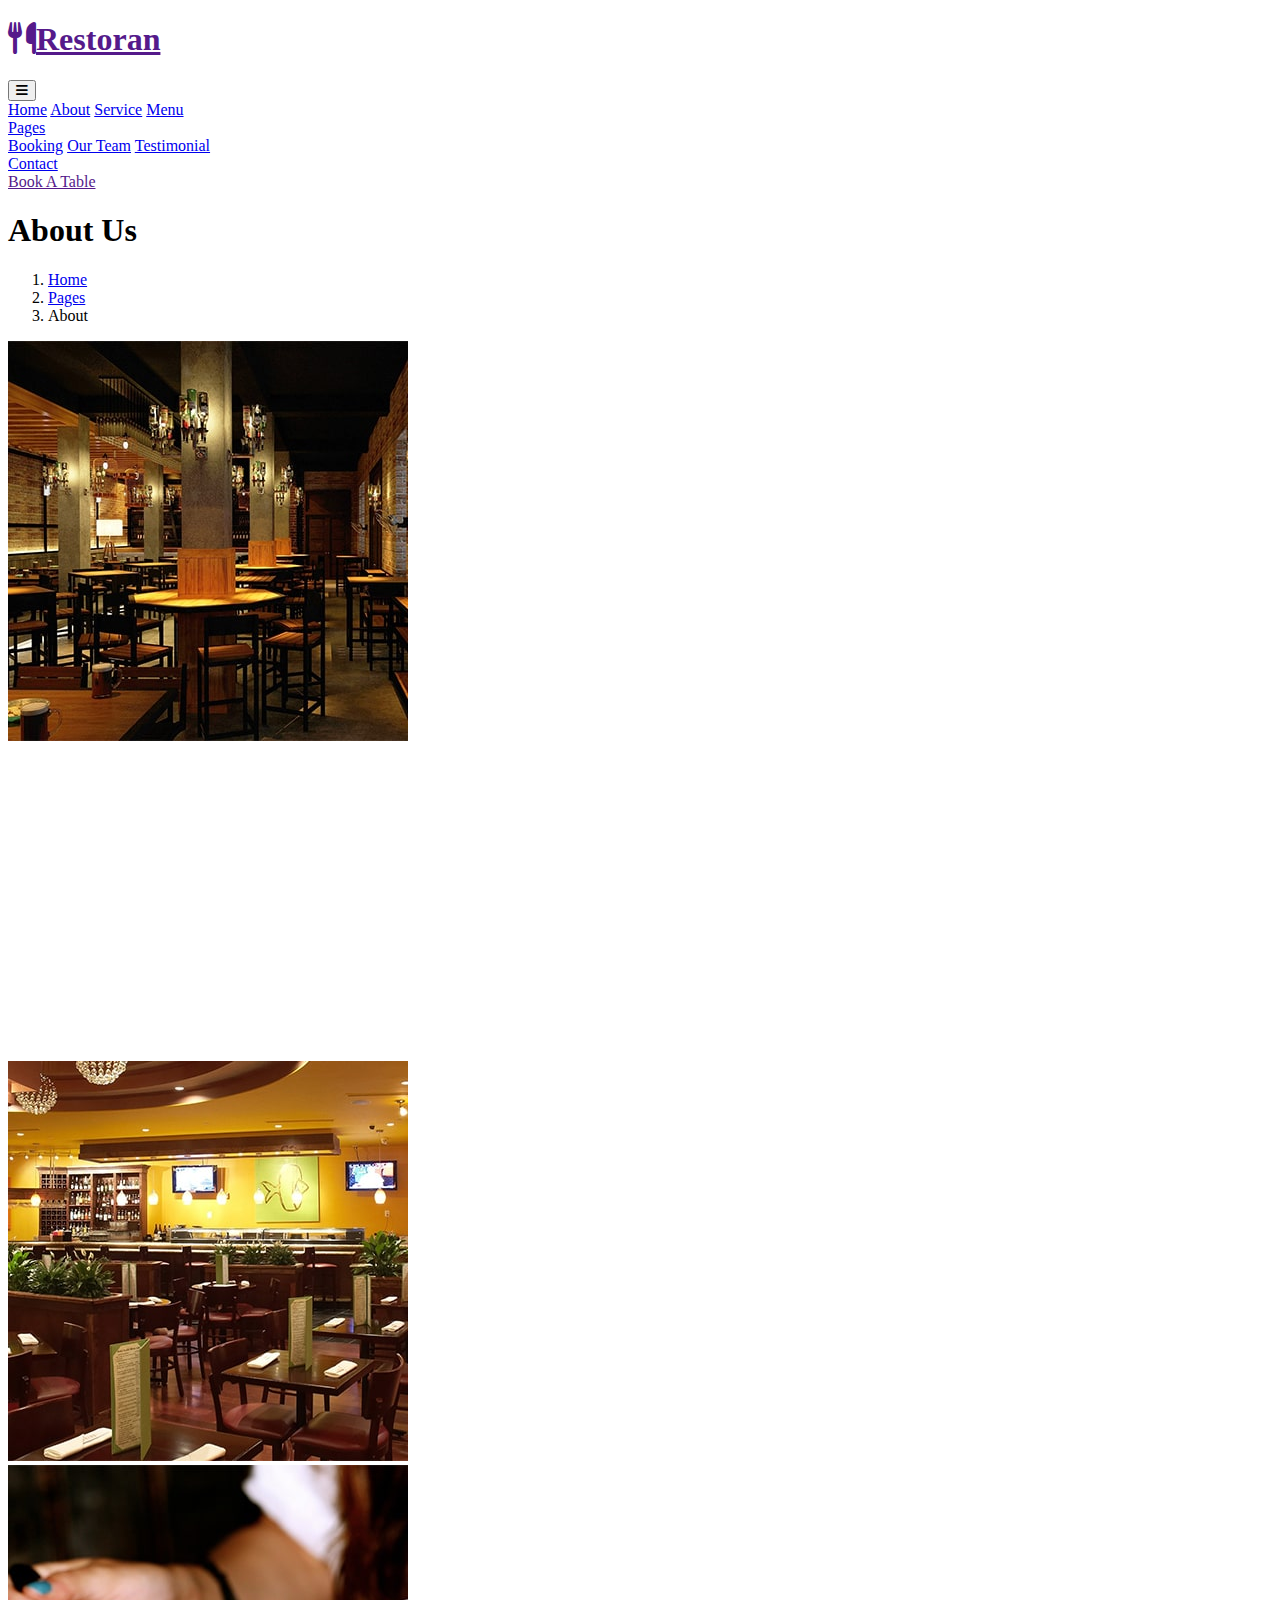
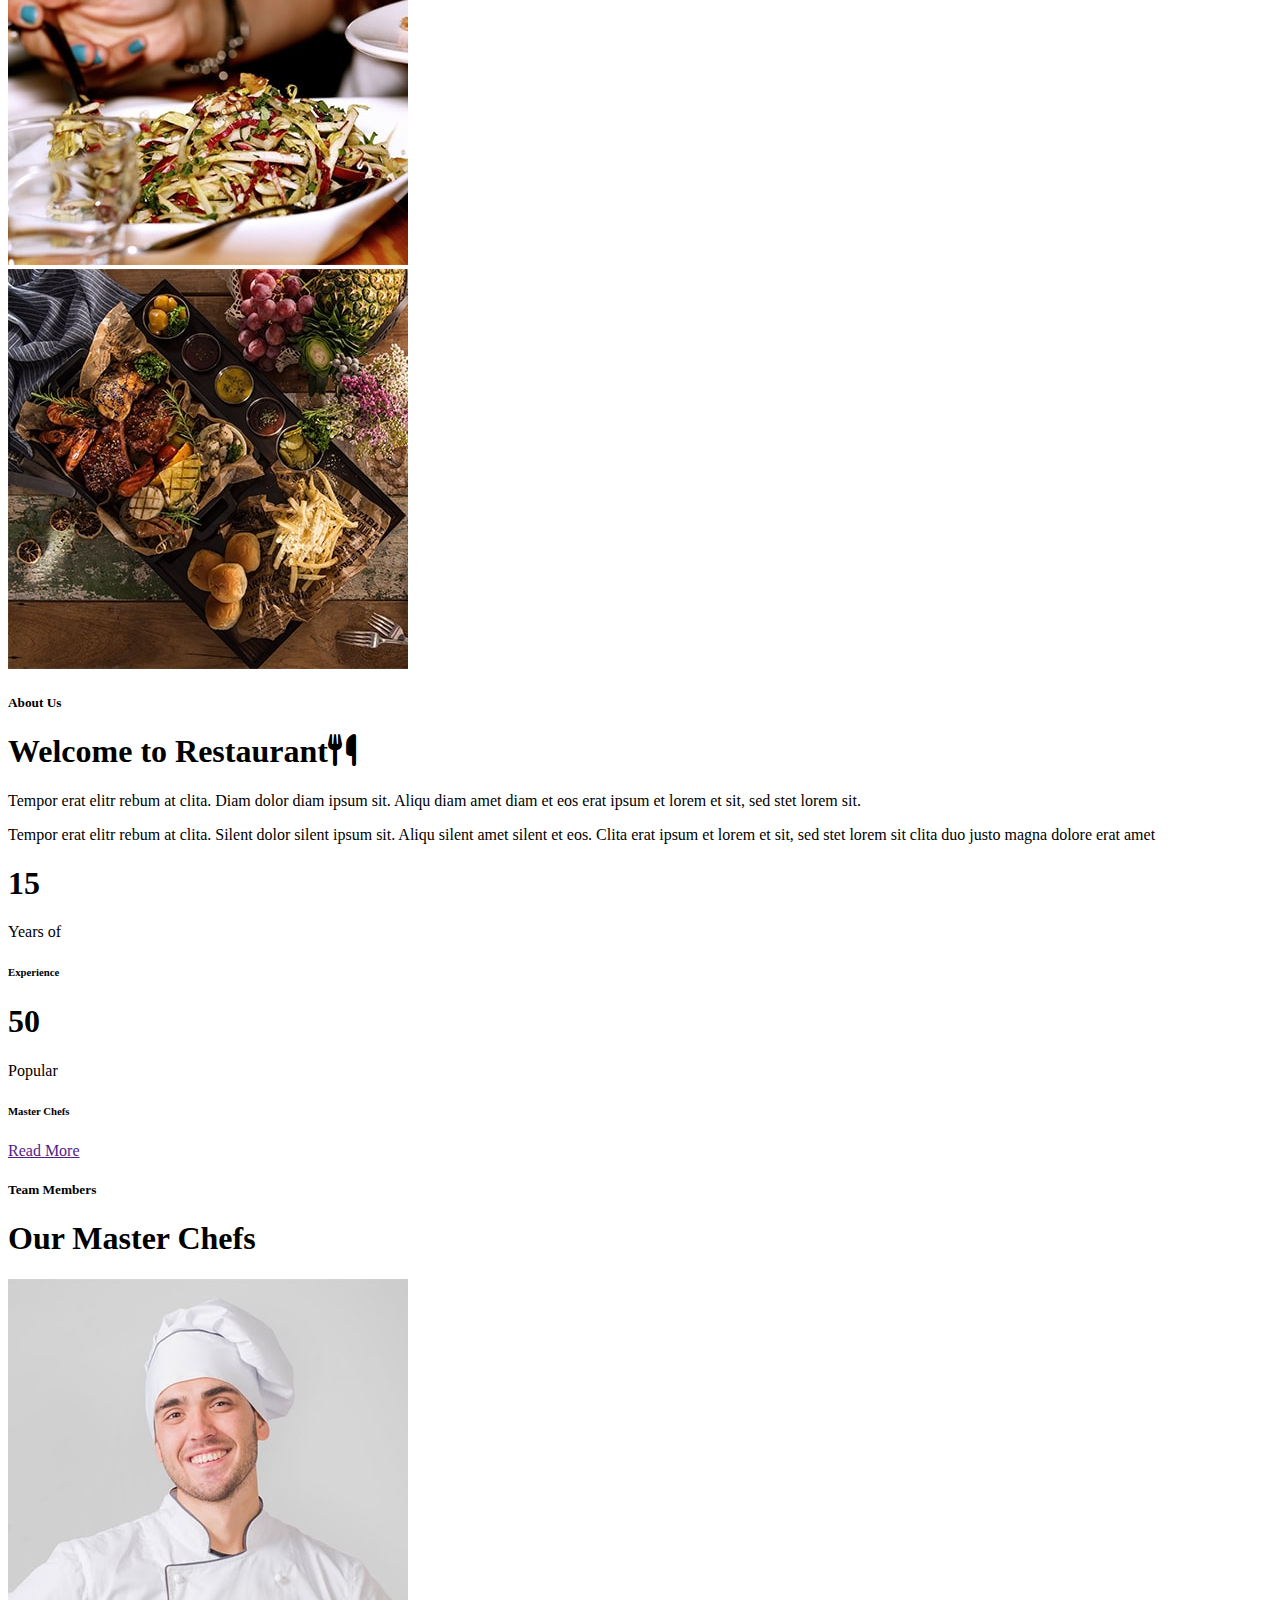
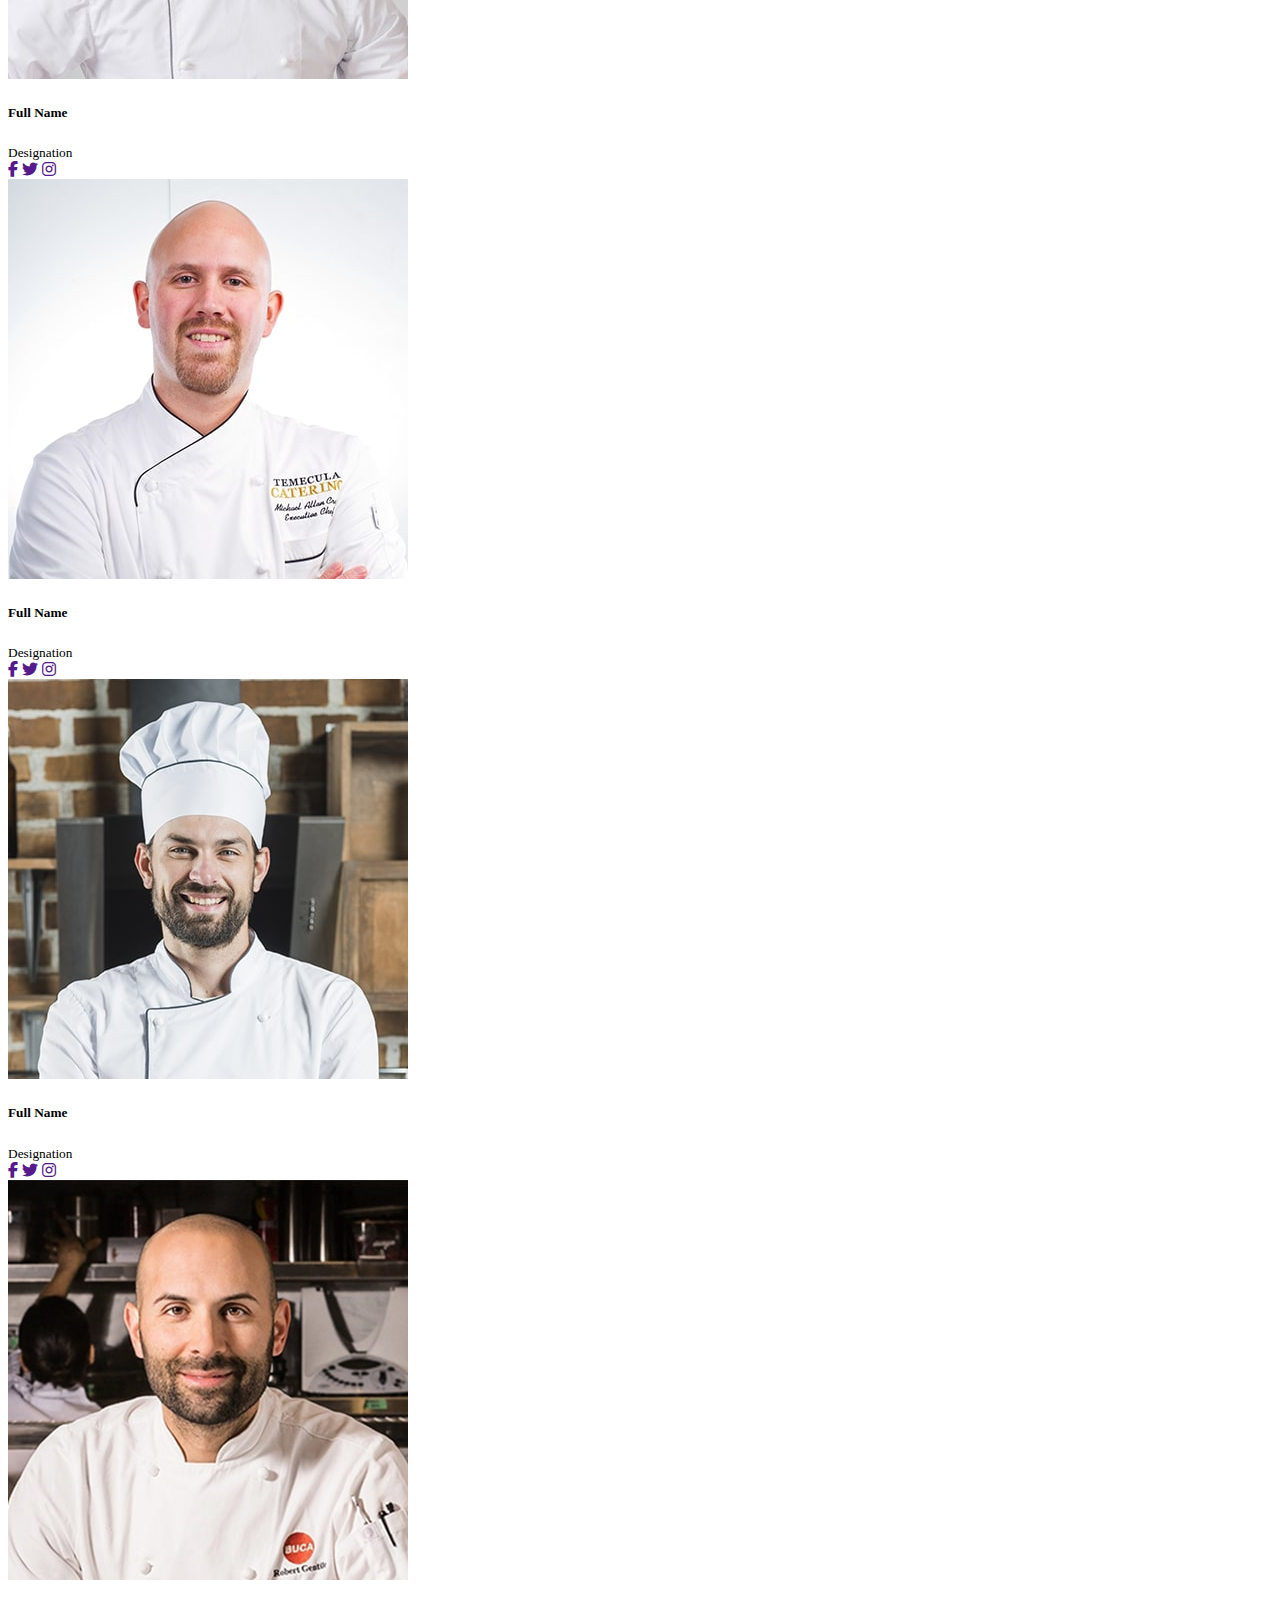
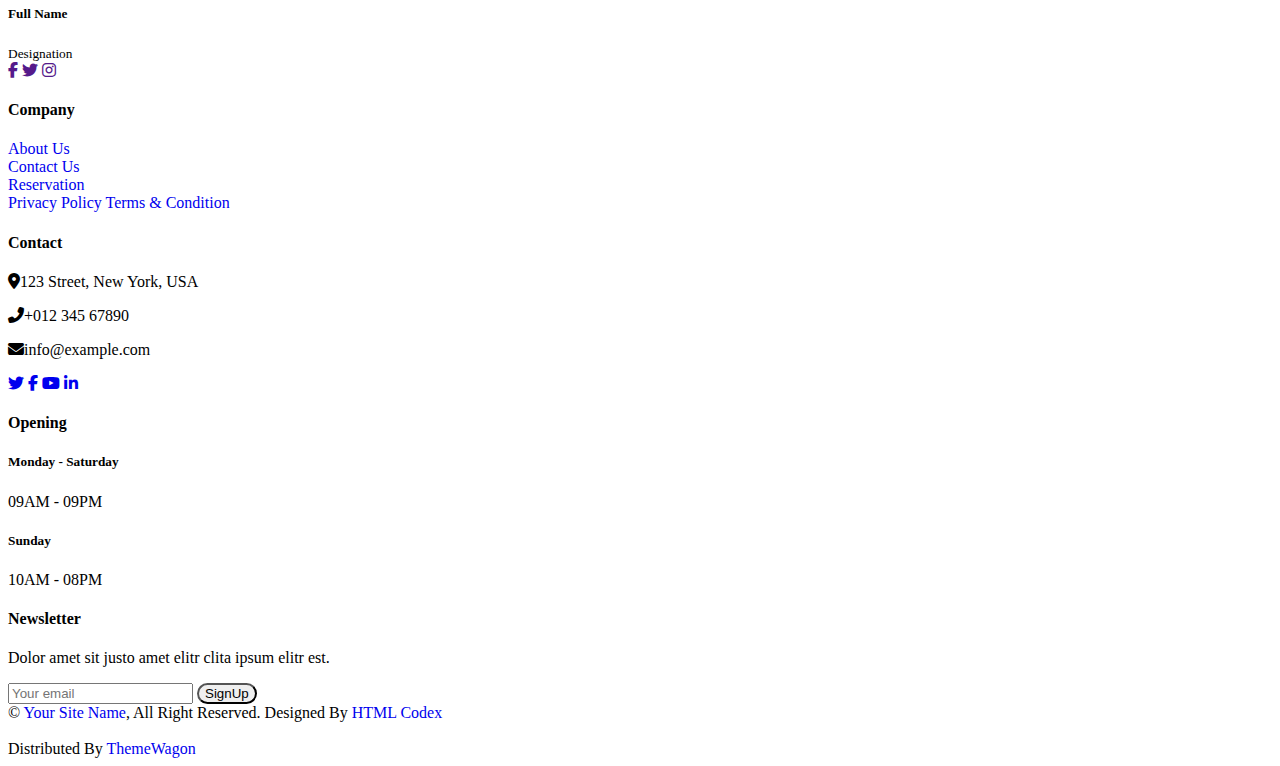
<file: about.html>
<!DOCTYPE html>
<html lang="en">

<head>
    <meta charset="UTF-8">
    <meta name="viewport" content="width=device-width, initial-scale=1.0">
    <link href="https://cdn.jsdelivr.net/npm/bootstrap@5.0.2/dist/css/bootstrap.min.css" rel="stylesheet"
        integrity="sha384-EVSTQN3/azprG1Anm3QDgpJLIm9Nao0Yz1ztcQTwFspd3yD65VohhpuuCOmLASjC" crossorigin="anonymous">
    <link rel="stylesheet" href="https://cdnjs.cloudflare.com/ajax/libs/font-awesome/6.4.2/css/all.min.css">
    <link rel="stylesheet" href="Restoron.css">
    <title>About</title>
</head>

<body>
    
    <div class="container-xxl position-relative p-0">
        <nav class="navbar navbar-expand-lg navbar-dark bg-dark px-4 px-lg-5 py-3 py-lg-0">
            <a href="" class="navbar-brand p-0">
                <h1 class="text-danger m-0"><i class="fa fa-utensils me-3"></i>Restoran</h1>
                <!-- <img src="img/logo.png" alt="Logo"> -->
            </a>
            <button class="navbar-toggler" type="button" data-bs-toggle="collapse" data-bs-target="#navbarCollapse">
                <span class="fa fa-bars"></span>
            </button>
            <div class="collapse navbar-collapse" id="navbarCollapse">
                <div class="navbar-nav ms-auto py-0 pe-4">
                    <a href="index.html" class="nav-item nav-link">Home</a>
                    <a href="about.html" class="nav-item nav-link active">About</a>
                    <a href="service.html" class="nav-item nav-link">Service</a>
                    <a href="menu.html" class="nav-item nav-link">Menu</a>
                    <div class="nav-item dropdown">
                        <a href="#" class="nav-link dropdown-toggle" data-bs-toggle="dropdown">Pages</a>
                        <div class="dropdown-menu m-0">
                            <a href="booking.html" class="dropdown-item">Booking</a>
                            <a href="team.html" class="dropdown-item">Our Team</a>
                            <a href="testimonial.html" class="dropdown-item">Testimonial</a>
                        </div>
                    </div>
                    <a href="contact.html" class="nav-item nav-link">Contact</a>
                </div>
                <a href="" class="btn btn-danger py-2 px-4">Book A Table</a>
            </div>
        </nav>

        <div class="container-xxl py-5 bg-dark hero-header mb-5">
            <div class="container text-center my-5 pt-5 pb-4">
                <h1 class="display-3 text-white mb-3 animated slideInDown">About Us</h1>
                <nav aria-label="breadcrumb">
                    <ol class="breadcrumb justify-content-center text-uppercase">
                        <li class="breadcrumb-item"><a href="#">Home</a></li>
                        <li class="breadcrumb-item"><a href="#">Pages</a></li>
                        <li class="breadcrumb-item text-white active" aria-current="page">About</li>
                    </ol>
                </nav>
            </div>
        </div>
    </div>

    <div class="container-xxl py-5">
        <div class="container">
            <div class="row g-5 align-items-center">
                <div class="col-lg-6">
                    <div class="row g-3">
                        <div class="col-6 text-start">
                            <img class="img-fluid rounded w-100 wow zoomIn" data-wow-delay="0.1s" src="about-1.jpg"
                                style="visibility: visible; animation-delay: 0.1s; animation-name: zoomIn;">
                        </div>
                        <div class="col-6 text-start">
                            <img class="img-fluid rounded w-75 wow zoomIn" data-wow-delay="0.3s" src="about-2.jpg"
                                style="margin-top: 25%; visibility: visible; animation-delay: 0.3s; animation-name: zoomIn;">
                        </div>
                        <div class="col-6 text-end">
                            <img class="img-fluid rounded w-75 wow zoomIn" data-wow-delay="0.5s" src="about-3.jpg"
                                style="visibility: visible; animation-delay: 0.5s; animation-name: zoomIn;">
                        </div>
                        <div class="col-6 text-end">
                            <img class="img-fluid rounded w-100 wow zoomIn" data-wow-delay="0.7s" src="about-4.jpg"
                                style="visibility: visible; animation-delay: 0.7s; animation-name: zoomIn;">
                        </div>
                    </div>
                </div>
                <div class="col-lg-6">
                    <h5 class="section-title ff-secondary text-start text-danger fw-normal" _msttexthash="93587"
                        _msthash="222">About Us</h5>
                    <h1 class="mb-4">
                        <font _mstmutation="1" _msttexthash="422357" _msthash="223">Welcome to Restaurant</font><i
                            class="fa fa-utensils text-danger me-2"></i>
                    </h1>
                    <p class="mb-4" _msttexthash="9235109" _msthash="224">Tempor erat elitr rebum at clita. Diam dolor
                        diam ipsum sit. Aliqu diam amet diam et eos erat ipsum et lorem et sit, sed stet lorem sit.</p>
                    <p class="mb-4" _msttexthash="18011110" _msthash="225">Tempor erat elitr rebum at clita. Silent
                        dolor silent ipsum sit. Aliqu silent amet silent et eos. Clita erat ipsum et lorem et sit, sed
                        stet lorem sit clita duo justo magna dolore erat amet</p>
                    <div class="row g-4 mb-4">
                        <div class="col-sm-6">
                            <div class="d-flex align-items-center border-start border-5 border-danger px-3">
                                <h1 class="flex-shrink-0 display-5 text-danger mb-0" data-toggle="counter-up"
                                    _msttexthash="9971" _msthash="226">15</h1>
                                <div class="ps-4">
                                    <p class="mb-0" _msttexthash="95771" _msthash="227">Years of</p>
                                    <h6 class="text-uppercase mb-0" _msttexthash="155077" _msthash="228">Experience</h6>
                                </div>
                            </div>
                        </div>
                        <div class="col-sm-6">
                            <div class="d-flex align-items-center border-start border-5 border-danger px-3">
                                <h1 class="flex-shrink-0 display-5 text-danger mb-0" data-toggle="counter-up"
                                    _msttexthash="9815" _msthash="229">50</h1>
                                <div class="ps-4">
                                    <p class="mb-0" _msttexthash="96980" _msthash="230">Popular</p>
                                    <h6 class="text-uppercase mb-0" _msttexthash="174434" _msthash="231">Master Chefs
                                    </h6>
                                </div>
                            </div>
                        </div>
                    </div>
                    <a class="btn btn-danger py-3 px-5 mt-2" href="" _msttexthash="108290" _msthash="232">Read More</a>
                </div>
            </div>
        </div>
    </div>

    <div class="container-xxl pt-5 pb-3">
        <div class="container">
            <div class="text-center wow fadeInUp" data-wow-delay="0.1s"
                style="visibility: visible; animation-delay: 0.1s; animation-name: fadeInUp;">
                <h5 class="section-title ff-secondary text-center text-danger fw-normal">Team Members</h5>
                <h1 class="mb-5">Our Master Chefs</h1>
            </div>
            <div class="row g-4">
                <div class="col-lg-3 col-md-6 wow fadeInUp" data-wow-delay="0.1s"
                    style="visibility: visible; animation-delay: 0.1s; animation-name: fadeInUp;">
                    <div class="team-item text-center rounded overflow-hidden">
                        <div class="rounded-circle overflow-hidden m-4">
                            <img class="img-fluid" src="team-1.jpg" alt="">
                        </div>
                        <h5 class="mb-0">Full Name</h5>
                        <small>Designation</small>
                        <div class="d-flex justify-content-center mt-3">
                            <a class="btn btn-square btn-danger mx-1" href=""><i class="fab fa-facebook-f"></i></a>
                            <a class="btn btn-square btn-danger mx-1" href=""><i class="fab fa-twitter"></i></a>
                            <a class="btn btn-square btn-danger mx-1" href=""><i class="fab fa-instagram"></i></a>
                        </div>
                    </div>
                </div>
                <div class="col-lg-3 col-md-6 wow fadeInUp" data-wow-delay="0.3s"
                    style="visibility: visible; animation-delay: 0.3s; animation-name: fadeInUp;">
                    <div class="team-item text-center rounded overflow-hidden">
                        <div class="rounded-circle overflow-hidden m-4">
                            <img class="img-fluid" src="team-2.jpg" alt="">
                        </div>
                        <h5 class="mb-0">Full Name</h5>
                        <small>Designation</small>
                        <div class="d-flex justify-content-center mt-3">
                            <a class="btn btn-square btn-danger mx-1" href=""><i class="fab fa-facebook-f"></i></a>
                            <a class="btn btn-square btn-danger mx-1" href=""><i class="fab fa-twitter"></i></a>
                            <a class="btn btn-square btn-danger mx-1" href=""><i class="fab fa-instagram"></i></a>
                        </div>
                    </div>
                </div>
                <div class="col-lg-3 col-md-6 wow fadeInUp" data-wow-delay="0.5s"
                    style="visibility: visible; animation-delay: 0.5s; animation-name: fadeInUp;">
                    <div class="team-item text-center rounded overflow-hidden">
                        <div class="rounded-circle overflow-hidden m-4">
                            <img class="img-fluid" src="team-3.jpg" alt="">
                        </div>
                        <h5 class="mb-0">Full Name</h5>
                        <small>Designation</small>
                        <div class="d-flex justify-content-center mt-3">
                            <a class="btn btn-square btn-danger mx-1" href=""><i class="fab fa-facebook-f"></i></a>
                            <a class="btn btn-square btn-danger mx-1" href=""><i class="fab fa-twitter"></i></a>
                            <a class="btn btn-square btn-danger mx-1" href=""><i class="fab fa-instagram"></i></a>
                        </div>
                    </div>
                </div>
                <div class="col-lg-3 col-md-6 wow fadeInUp" data-wow-delay="0.7s"
                    style="visibility: visible; animation-delay: 0.7s; animation-name: fadeInUp;">
                    <div class="team-item text-center rounded overflow-hidden">
                        <div class="rounded-circle overflow-hidden m-4">
                            <img class="img-fluid" src="team-4.jpg" alt="">
                        </div>
                        <h5 class="mb-0">Full Name</h5>
                        <small>Designation</small>
                        <div class="d-flex justify-content-center mt-3">
                            <a class="btn btn-square btn-danger mx-1" href=""><i class="fab fa-facebook-f"></i></a>
                            <a class="btn btn-square btn-danger mx-1" href=""><i class="fab fa-twitter"></i></a>
                            <a class="btn btn-square btn-danger mx-1" href=""><i class="fab fa-instagram"></i></a>
                        </div>
                    </div>
                </div>
            </div>
        </div>
    </div>

    <div class="container-fluid bg-dark text-danger text-light footer pt-5 mt-5 wow fadeIn" data-wow-delay="0.1s"
    style="visibility: visible; animation-delay: 0.1s; animation-name: fadeIn;">
    <div class="container py-5">
        <div class="row g-5">
            <div class="col-lg-3 col-md-6">
                <h4 class="section-title ff-secondary text-start text-danger fw-normal mb-4">Company</h4>
                <a class="btn btn-link text-light" href="#">About Us</a><br>
                <a class="btn btn-link text-light" href="#">Contact Us</a><br>
                <a class="btn btn-link text-light" href="#">Reservation</a><br>
                <a class="btn btn-link text-light" href="#">Privacy Policy</a>
                <a class="btn btn-link text-light" href="#">Terms &amp; Condition</a>
            </div>
            <div class="col-lg-3 col-md-6">
                <h4 class="section-title ff-secondary text-start text-danger fw-normal mb-4">Contact</h4>
                <p class="mb-2"><i class="fa fa-map-marker-alt me-3"></i>123 Street, New York, USA</p>
                <p class="mb-2"><i class="fa fa-phone-alt me-3"></i>+012 345 67890</p>
                <p class="mb-2"><i class="fa fa-envelope me-3"></i>info@example.com</p>
                <div class="d-flex pt-2">
                    <a class="btn btn-outline-light btn-social" href="#"><i class="fab fa-twitter"></i></a>
                    <a class="btn btn-outline-light btn-social" href="#"><i class="fab fa-facebook-f"></i></a>
                    <a class="btn btn-outline-light btn-social" href="#"><i class="fab fa-youtube"></i></a>
                    <a class="btn btn-outline-light btn-social" href="#"><i class="fab fa-linkedin-in"></i></a>
                </div>
            </div>
            <div class="col-lg-3 col-md-6">
                <h4 class="section-title ff-secondary text-start text-danger fw-normal mb-4">Opening</h4>
                <h5 class="text-light fw-normal">Monday - Saturday</h5>
                <p>09AM - 09PM</p>
                <h5 class="text-light fw-normal">Sunday</h5>
                <p>10AM - 08PM</p>
            </div>
            <div class="col-lg-3 col-md-6">
                <h4 class="section-title ff-secondary text-start text-danger fw-normal mb-4">Newsletter</h4>
                <p>Dolor amet sit justo amet elitr clita ipsum elitr est.</p>
                <div class="position-relative mx-auto" style="max-width: 400px;">
                    <input class="form-control border-danger w-100 py-3 ps-4 pe-5" type="text"
                        placeholder="Your email">
                    <button type="button"
                        class="btn btn-danger py-2 position-absolute top-0 end-0 mt-2 me-2">SignUp</button>
                </div>
            </div>
        </div>
    </div>
    <div class="container">
        <div class="copyright">
            <div class="row">
                <div class="col-md-6 text-center text-md-start mb-3 mb-md-0">
                    © <a class="border-bottom text-light" href="#">Your Site Name</a>, All Right Reserved.
                    Designed By <a class="border-bottom text-light" href="https://htmlcodex.com">HTML
                        Codex</a><br><br>
                    Distributed By <a class="border-bottom text-light" href="https://themewagon.com"
                        target="_blank">ThemeWagon</a>
                </div>
                
            </div>
        </div>
    </div>
</div>


</body>
</file>
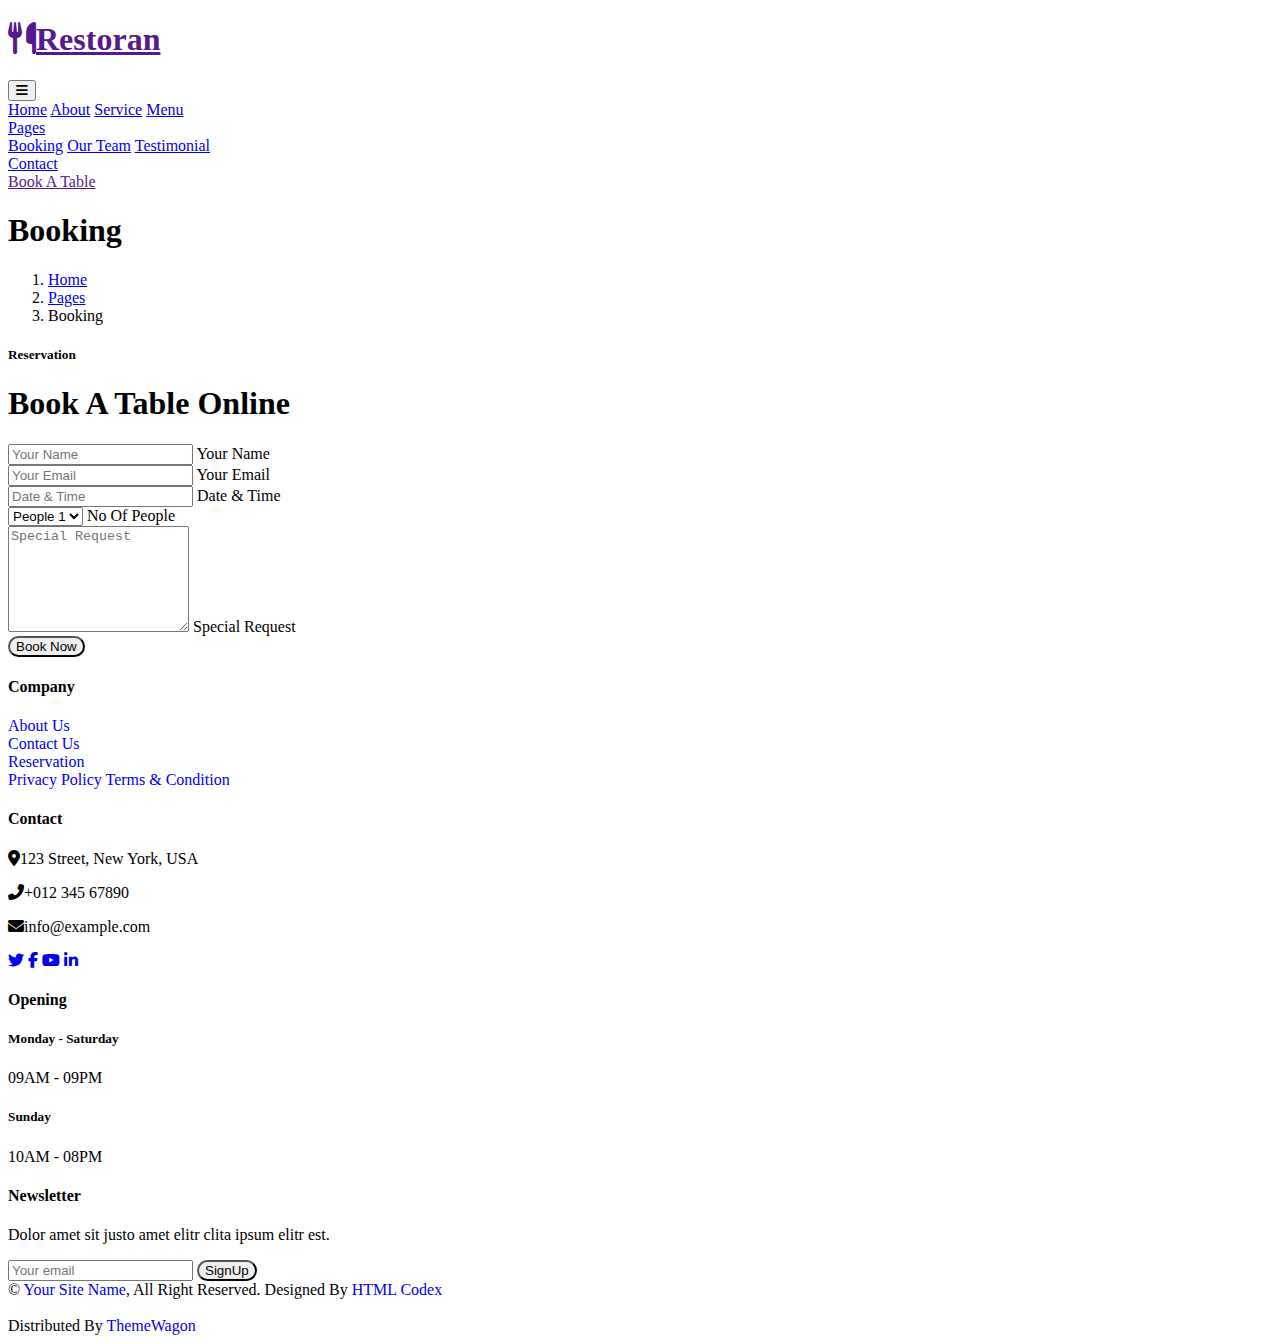
<file: Booking.html>
<!DOCTYPE html>
<html lang="en">

<head>
    <meta charset="UTF-8">
    <meta name="viewport" content="width=device-width, initial-scale=1.0">
    <link href="https://cdn.jsdelivr.net/npm/bootstrap@5.0.2/dist/css/bootstrap.min.css" rel="stylesheet"
        integrity="sha384-EVSTQN3/azprG1Anm3QDgpJLIm9Nao0Yz1ztcQTwFspd3yD65VohhpuuCOmLASjC" crossorigin="anonymous">
    <link rel="stylesheet" href="https://cdnjs.cloudflare.com/ajax/libs/font-awesome/6.4.2/css/all.min.css">
    <link rel="stylesheet" href="Restoron.css">
    <title>Services</title>
</head>

<body>
    <div class="container-xxl position-relative p-0">
        <nav class="navbar navbar-expand-lg navbar-dark bg-dark px-4 px-lg-5 py-3 py-lg-0">
            <a href="" class="navbar-brand p-0">
                <h1 class="text-danger m-0"><i class="fa fa-utensils me-3"></i>Restoran</h1>
                <!-- <img src="img/logo.png" alt="Logo"> -->
            </a>
            <button class="navbar-toggler" type="button" data-bs-toggle="collapse" data-bs-target="#navbarCollapse">
                <span class="fa fa-bars"></span>
            </button>
            <div class="collapse navbar-collapse" id="navbarCollapse">
                <div class="navbar-nav ms-auto py-0 pe-4">
                    <a href="index.html" class="nav-item nav-link">Home</a>
                    <a href="about.html" class="nav-item nav-link">About</a>
                    <a href="service.html" class="nav-item nav-link">Service</a>
                    <a href="menu.html" class="nav-item nav-link">Menu</a>
                    <div class="nav-item dropdown">
                        <a href="#" class="nav-link dropdown-toggle active" data-bs-toggle="dropdown">Pages</a>
                        <div class="dropdown-menu m-0">
                            <a href="booking.html" class="dropdown-item active">Booking</a>
                            <a href="team.html" class="dropdown-item">Our Team</a>
                            <a href="testimonial.html" class="dropdown-item">Testimonial</a>
                        </div>
                    </div>
                    <a href="contact.html" class="nav-item nav-link">Contact</a>
                </div>
                <a href="" class="btn btn-danger py-2 px-4">Book A Table</a>
            </div>
        </nav>

        <div class="container-xxl py-5 bg-dark hero-header mb-5">
            <div class="container text-center my-5 pt-5 pb-4">
                <h1 class="display-3 text-white mb-3 animated slideInDown">Booking</h1>
                <nav aria-label="breadcrumb">
                    <ol class="breadcrumb justify-content-center text-uppercase">
                        <li class="breadcrumb-item"><a href="#">Home</a></li>
                        <li class="breadcrumb-item"><a href="#">Pages</a></li>
                        <li class="breadcrumb-item text-white active" aria-current="page">Booking</li>
                    </ol>
                </nav>
            </div>
        </div>
    </div>

    <div class="container-xxl py-5 px-0 wow fadeInUp" data-wow-delay="0.1s" style="visibility: visible; animation-delay: 0.1s; animation-name: fadeInUp;">
        <div class="row g-0">
            <div class="col-md-6 bg-dark d-flex align-items-center">
                <div class="p-5 wow fadeInUp" data-wow-delay="0.2s" style="visibility: visible; animation-delay: 0.2s; animation-name: fadeInUp;">
                    <h5 class="section-title ff-secondary text-start text-danger fw-normal">Reservation</h5>
                    <h1 class="text-white mb-4">Book A Table Online</h1>
                    <form>
                        <div class="row g-3">
                            <div class="col-md-6">
                                <div class="form-floating">
                                    <input type="text" class="form-control" id="name" placeholder="Your Name">
                                    <label for="name">Your Name</label>
                                </div>
                            </div>
                            <div class="col-md-6">
                                <div class="form-floating">
                                    <input type="email" class="form-control" id="email" placeholder="Your Email">
                                    <label for="email">Your Email</label>
                                </div>
                            </div>
                            <div class="col-md-6">
                                <div class="form-floating date" id="date3" data-target-input="nearest">
                                    <input type="text" class="form-control datetimepicker-input" id="datetime" placeholder="Date &amp; Time" data-target="#date3" data-toggle="datetimepicker">
                                    <label for="datetime">Date &amp; Time</label>
                                </div>
                            </div>
                            <div class="col-md-6">
                                <div class="form-floating">
                                    <select class="form-select" id="select1">
                                      <option value="1">People 1</option>
                                      <option value="2">People 2</option>
                                      <option value="3">People 3</option>
                                    </select>
                                    <label for="select1">No Of People</label>
                                  </div>
                            </div>
                            <div class="col-12">
                                <div class="form-floating">
                                    <textarea class="form-control" placeholder="Special Request" id="message" style="height: 100px" data-gramm="false" wt-ignore-input="true"></textarea>
                                    <label for="message">Special Request</label>
                                </div>
                            </div>
                            <div class="col-12">
                                <button class="btn btn-danger w-100 py-3" type="submit">Book Now</button>
                            </div>
                        </div>
                    </form>
                </div>
            </div>
        </div>
    </div>  

    <div class="container-fluid bg-dark text-danger text-light footer pt-5 mt-5 wow fadeIn" data-wow-delay="0.1s"
        style="visibility: visible; animation-delay: 0.1s; animation-name: fadeIn;">
        <div class="container py-5">
            <div class="row g-5">
                <div class="col-lg-3 col-md-6">
                    <h4 class="section-title ff-secondary text-start text-danger fw-normal mb-4">Company</h4>
                    <a class="btn btn-link text-light" href="#">About Us</a><br>
                    <a class="btn btn-link text-light" href="#">Contact Us</a><br>
                    <a class="btn btn-link text-light" href="#">Reservation</a><br>
                    <a class="btn btn-link text-light" href="#">Privacy Policy</a>
                    <a class="btn btn-link text-light" href="#">Terms &amp; Condition</a>
                </div>
                <div class="col-lg-3 col-md-6">
                    <h4 class="section-title ff-secondary text-start text-danger fw-normal mb-4">Contact</h4>
                    <p class="mb-2"><i class="fa fa-map-marker-alt me-3"></i>123 Street, New York, USA</p>
                    <p class="mb-2"><i class="fa fa-phone-alt me-3"></i>+012 345 67890</p>
                    <p class="mb-2"><i class="fa fa-envelope me-3"></i>info@example.com</p>
                    <div class="d-flex pt-2">
                        <a class="btn btn-outline-light btn-social" href="#"><i class="fab fa-twitter"></i></a>
                        <a class="btn btn-outline-light btn-social" href="#"><i class="fab fa-facebook-f"></i></a>
                        <a class="btn btn-outline-light btn-social" href="#"><i class="fab fa-youtube"></i></a>
                        <a class="btn btn-outline-light btn-social" href="#"><i class="fab fa-linkedin-in"></i></a>
                    </div>
                </div>
                <div class="col-lg-3 col-md-6">
                    <h4 class="section-title ff-secondary text-start text-danger fw-normal mb-4">Opening</h4>
                    <h5 class="text-light fw-normal">Monday - Saturday</h5>
                    <p>09AM - 09PM</p>
                    <h5 class="text-light fw-normal">Sunday</h5>
                    <p>10AM - 08PM</p>
                </div>
                <div class="col-lg-3 col-md-6">
                    <h4 class="section-title ff-secondary text-start text-danger fw-normal mb-4">Newsletter</h4>
                    <p>Dolor amet sit justo amet elitr clita ipsum elitr est.</p>
                    <div class="position-relative mx-auto" style="max-width: 400px;">
                        <input class="form-control border-danger w-100 py-3 ps-4 pe-5" type="text"
                            placeholder="Your email">
                        <button type="button"
                            class="btn btn-danger py-2 position-absolute top-0 end-0 mt-2 me-2">SignUp</button>
                    </div>
                </div>
            </div>
        </div>
        <div class="container">
            <div class="copyright">
                <div class="row">
                    <div class="col-md-6 text-center text-md-start mb-3 mb-md-0">
                        © <a class="border-bottom text-light" href="#">Your Site Name</a>, All Right Reserved.
                        Designed By <a class="border-bottom text-light" href="https://htmlcodex.com">HTML
                            Codex</a><br><br>
                        Distributed By <a class="border-bottom text-light" href="https://themewagon.com"
                            target="_blank">ThemeWagon</a>
                    </div>

                </div>
            </div>
        </div>
    </div>
    
</body>
</file>
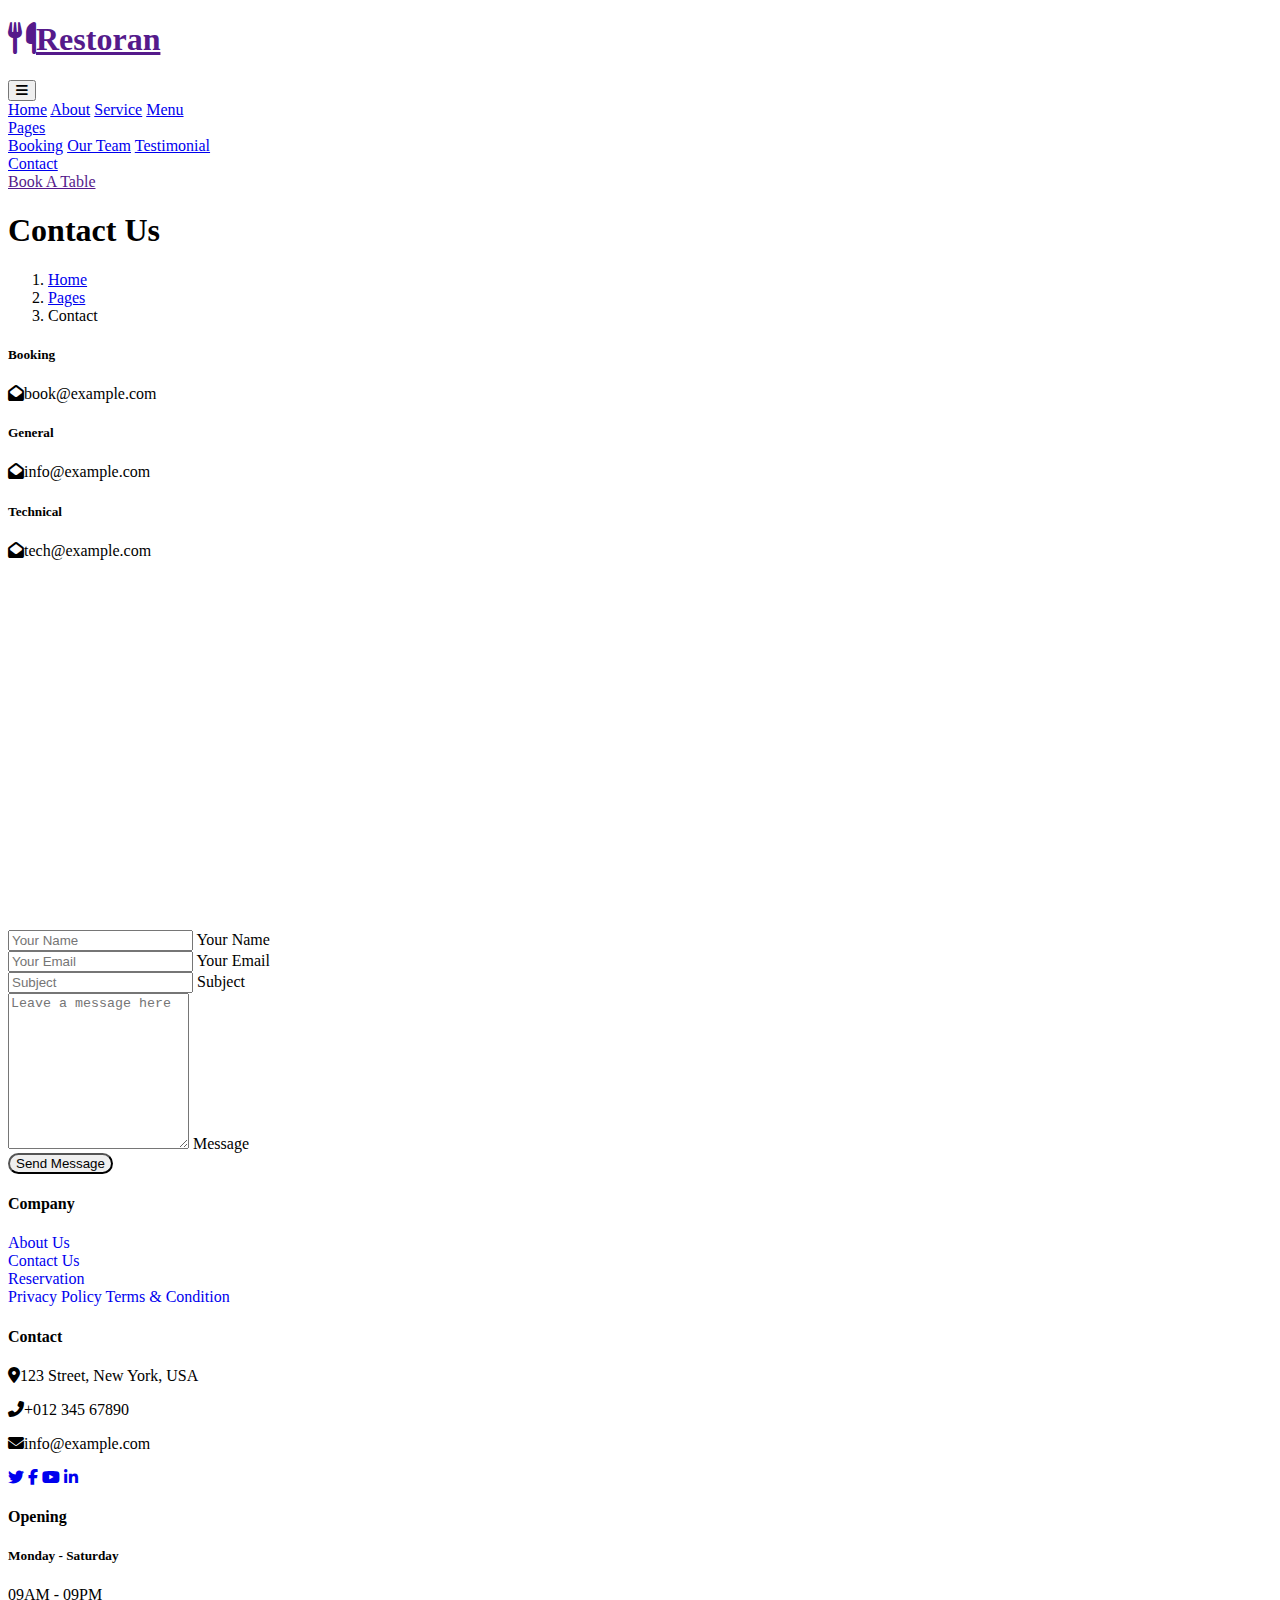
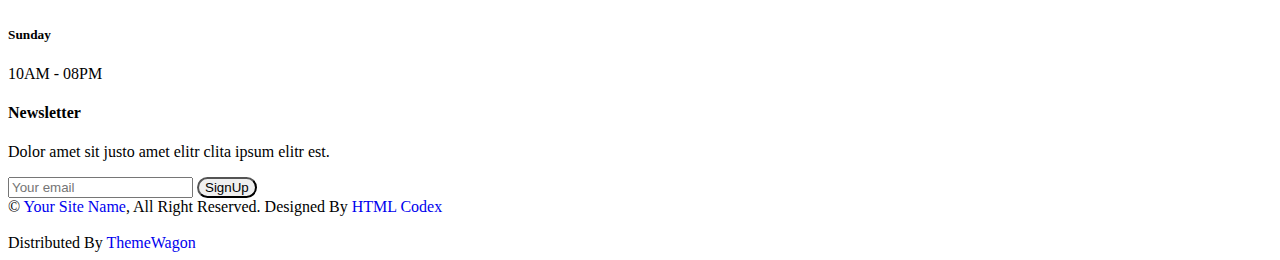
<file: Contact.html>
<!DOCTYPE html>
<html lang="en">

<head>
    <meta charset="UTF-8">
    <meta name="viewport" content="width=device-width, initial-scale=1.0">
    <link href="https://cdn.jsdelivr.net/npm/bootstrap@5.0.2/dist/css/bootstrap.min.css" rel="stylesheet"
        integrity="sha384-EVSTQN3/azprG1Anm3QDgpJLIm9Nao0Yz1ztcQTwFspd3yD65VohhpuuCOmLASjC" crossorigin="anonymous">
    <link rel="stylesheet" href="https://cdnjs.cloudflare.com/ajax/libs/font-awesome/6.4.2/css/all.min.css">
    <link rel="stylesheet" href="Restoron.css">
    <title>Services</title>
</head>

<body>
    <div class="container-xxl position-relative p-0">
        <nav class="navbar navbar-expand-lg navbar-dark bg-dark px-4 px-lg-5 py-3 py-lg-0">
            <a href="" class="navbar-brand p-0">
                <h1 class="text-danger m-0"><i class="fa fa-utensils me-3"></i>Restoran</h1>
                <!-- <img src="img/logo.png" alt="Logo"> -->
            </a>
            <button class="navbar-toggler" type="button" data-bs-toggle="collapse" data-bs-target="#navbarCollapse">
                <span class="fa fa-bars"></span>
            </button>
            <div class="collapse navbar-collapse" id="navbarCollapse">
                <div class="navbar-nav ms-auto py-0 pe-4">
                    <a href="index.html" class="nav-item nav-link">Home</a>
                    <a href="about.html" class="nav-item nav-link">About</a>
                    <a href="service.html" class="nav-item nav-link">Service</a>
                    <a href="menu.html" class="nav-item nav-link">Menu</a>
                    <div class="nav-item dropdown">
                        <a href="#" class="nav-link dropdown-toggle" data-bs-toggle="dropdown">Pages</a>
                        <div class="dropdown-menu m-0">
                            <a href="booking.html" class="dropdown-item">Booking</a>
                            <a href="team.html" class="dropdown-item">Our Team</a>
                            <a href="testimonial.html" class="dropdown-item">Testimonial</a>
                        </div>
                    </div>
                    <a href="contact.html" class="nav-item nav-link active">Contact</a>
                </div>
                <a href="" class="btn btn-danger py-2 px-4">Book A Table</a>
            </div>
        </nav>

        <div class="container-xxl py-5 bg-dark hero-header mb-5">
            <div class="container text-center my-5 pt-5 pb-4">
                <h1 class="display-3 text-white mb-3 animated slideInDown">Contact Us</h1>
                <nav aria-label="breadcrumb">
                    <ol class="breadcrumb justify-content-center text-uppercase">
                        <li class="breadcrumb-item"><a href="#">Home</a></li>
                        <li class="breadcrumb-item"><a href="#">Pages</a></li>
                        <li class="breadcrumb-item text-white active" aria-current="page">Contact</li>
                    </ol>
                </nav>
            </div>
        </div>
    </div>

    <div class="row g-4">
        <div class="col-12">
            <div class="row gy-4">
                <div class="col-md-4">
                    <h5 class="section-title ff-secondary fw-normal text-start text-danger">Booking</h5>
                    <p><i class="fa fa-envelope-open text-danger me-2"></i>book@example.com</p>
                </div>
                <div class="col-md-4">
                    <h5 class="section-title ff-secondary fw-normal text-start text-danger">General</h5>
                    <p><i class="fa fa-envelope-open text-danger me-2"></i>info@example.com</p>
                </div>
                <div class="col-md-4">
                    <h5 class="section-title ff-secondary fw-normal text-start text-danger">Technical</h5>
                    <p><i class="fa fa-envelope-open text-danger me-2"></i>tech@example.com</p>
                </div>
            </div>
        </div>
        <div class="col-md-6 wow fadeIn" data-wow-delay="0.1s" style="visibility: visible; animation-delay: 0.1s; animation-name: fadeIn;">
            <iframe class="position-relative rounded w-100 h-100" src="https://www.google.com/maps/embed?pb=!1m18!1m12!1m3!1d3001156.4288297426!2d-78.01371936852176!3d42.72876761954724!2m3!1f0!2f0!3f0!3m2!1i1024!2i768!4f13.1!3m3!1m2!1s0x4ccc4bf0f123a5a9%3A0xddcfc6c1de189567!2sNew%20York%2C%20USA!5e0!3m2!1sen!2sbd!4v1603794290143!5m2!1sen!2sbd" frameborder="0" style="min-height: 350px; border:0;" allowfullscreen="" aria-hidden="false" tabindex="0"></iframe>
        </div>
        <div class="col-md-6">
            <div class="wow fadeInUp" data-wow-delay="0.2s" style="visibility: visible; animation-delay: 0.2s; animation-name: fadeInUp;">
                <form>
                    <div class="row g-3">
                        <div class="col-md-6">
                            <div class="form-floating">
                                <input type="text" class="form-control" id="name" placeholder="Your Name">
                                <label for="name">Your Name</label>
                            </div>
                        </div>
                        <div class="col-md-6">
                            <div class="form-floating">
                                <input type="email" class="form-control" id="email" placeholder="Your Email">
                                <label for="email">Your Email</label>
                            </div>
                        </div>
                        <div class="col-12">
                            <div class="form-floating">
                                <input type="text" class="form-control" id="subject" placeholder="Subject">
                                <label for="subject">Subject</label>
                            </div>
                        </div>
                        <div class="col-12">
                            <div class="form-floating">
                                <textarea class="form-control" placeholder="Leave a message here" id="message" style="height: 150px" data-gramm="false" wt-ignore-input="true"></textarea>
                                <label for="message">Message</label>
                            </div>
                        </div>
                        <div class="col-12">
                            <button class="btn btn-danger w-100 py-3" type="submit">Send Message</button>
                        </div>
                    </div>
                </form>
            </div>
        </div>
    </div>  

    <div class="container-fluid bg-dark text-danger text-light footer pt-5 mt-5 wow fadeIn" data-wow-delay="0.1s"
        style="visibility: visible; animation-delay: 0.1s; animation-name: fadeIn;">
        <div class="container py-5">
            <div class="row g-5">
                <div class="col-lg-3 col-md-6">
                    <h4 class="section-title ff-secondary text-start text-danger fw-normal mb-4">Company</h4>
                    <a class="btn btn-link text-light" href="#">About Us</a><br>
                    <a class="btn btn-link text-light" href="#">Contact Us</a><br>
                    <a class="btn btn-link text-light" href="#">Reservation</a><br>
                    <a class="btn btn-link text-light" href="#">Privacy Policy</a>
                    <a class="btn btn-link text-light" href="#">Terms &amp; Condition</a>
                </div>
                <div class="col-lg-3 col-md-6">
                    <h4 class="section-title ff-secondary text-start text-danger fw-normal mb-4">Contact</h4>
                    <p class="mb-2"><i class="fa fa-map-marker-alt me-3"></i>123 Street, New York, USA</p>
                    <p class="mb-2"><i class="fa fa-phone-alt me-3"></i>+012 345 67890</p>
                    <p class="mb-2"><i class="fa fa-envelope me-3"></i>info@example.com</p>
                    <div class="d-flex pt-2">
                        <a class="btn btn-outline-light btn-social" href="#"><i class="fab fa-twitter"></i></a>
                        <a class="btn btn-outline-light btn-social" href="#"><i class="fab fa-facebook-f"></i></a>
                        <a class="btn btn-outline-light btn-social" href="#"><i class="fab fa-youtube"></i></a>
                        <a class="btn btn-outline-light btn-social" href="#"><i class="fab fa-linkedin-in"></i></a>
                    </div>
                </div>
                <div class="col-lg-3 col-md-6">
                    <h4 class="section-title ff-secondary text-start text-danger fw-normal mb-4">Opening</h4>
                    <h5 class="text-light fw-normal">Monday - Saturday</h5>
                    <p>09AM - 09PM</p>
                    <h5 class="text-light fw-normal">Sunday</h5>
                    <p>10AM - 08PM</p>
                </div>
                <div class="col-lg-3 col-md-6">
                    <h4 class="section-title ff-secondary text-start text-danger fw-normal mb-4">Newsletter</h4>
                    <p>Dolor amet sit justo amet elitr clita ipsum elitr est.</p>
                    <div class="position-relative mx-auto" style="max-width: 400px;">
                        <input class="form-control border-danger w-100 py-3 ps-4 pe-5" type="text"
                            placeholder="Your email">
                        <button type="button"
                            class="btn btn-danger py-2 position-absolute top-0 end-0 mt-2 me-2">SignUp</button>
                    </div>
                </div>
            </div>
        </div>
        <div class="container">
            <div class="copyright">
                <div class="row">
                    <div class="col-md-6 text-center text-md-start mb-3 mb-md-0">
                        © <a class="border-bottom text-light" href="#">Your Site Name</a>, All Right Reserved.
                        Designed By <a class="border-bottom text-light" href="https://htmlcodex.com">HTML
                            Codex</a><br><br>
                        Distributed By <a class="border-bottom text-light" href="https://themewagon.com"
                            target="_blank">ThemeWagon</a>
                    </div>

                </div>
            </div>
        </div>
    </div>
    
</body>
</file>
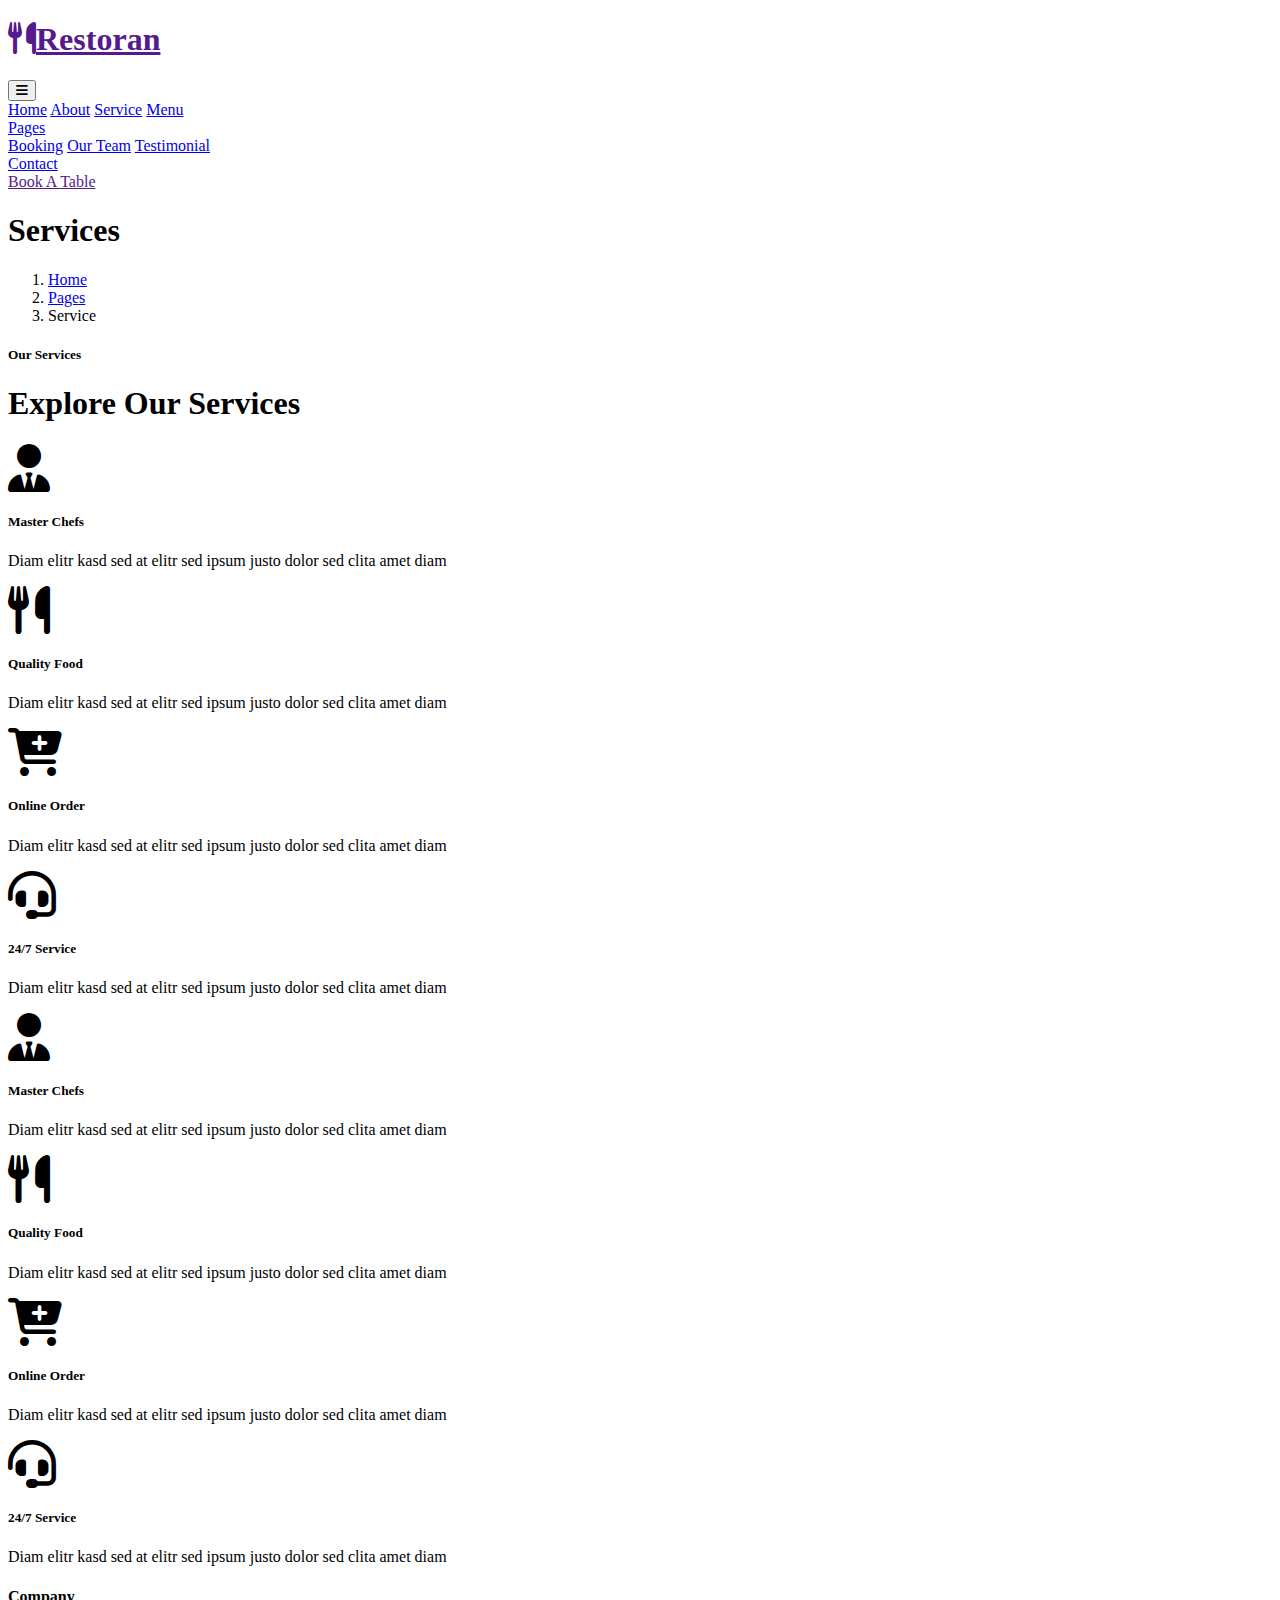
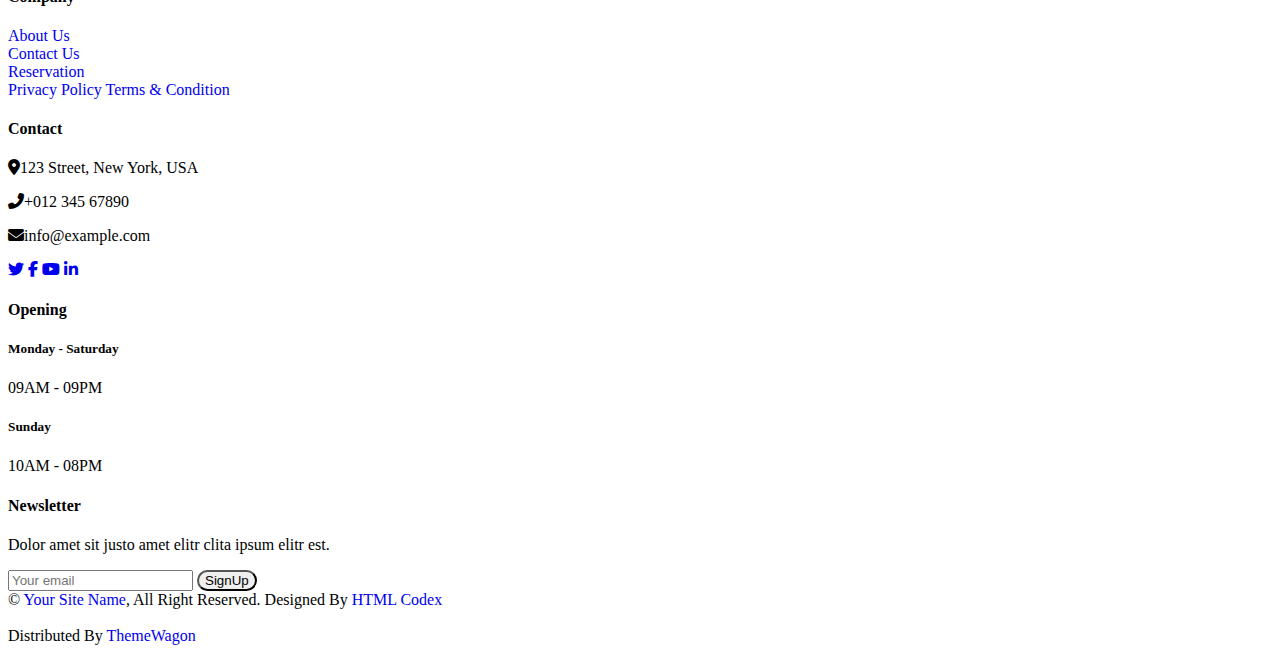
<file: Service.html>
<!DOCTYPE html>
<html lang="en">

<head>
    <meta charset="UTF-8">
    <meta name="viewport" content="width=device-width, initial-scale=1.0">
    <link href="https://cdn.jsdelivr.net/npm/bootstrap@5.0.2/dist/css/bootstrap.min.css" rel="stylesheet"
        integrity="sha384-EVSTQN3/azprG1Anm3QDgpJLIm9Nao0Yz1ztcQTwFspd3yD65VohhpuuCOmLASjC" crossorigin="anonymous">
    <link rel="stylesheet" href="https://cdnjs.cloudflare.com/ajax/libs/font-awesome/6.4.2/css/all.min.css">
    <link rel="stylesheet" href="Restoron.css">
    <title>Services</title>
</head>

<body>
    <div class="container-xxl position-relative p-0">
        <nav class="navbar navbar-expand-lg navbar-dark bg-dark px-4 px-lg-5 py-3 py-lg-0">
            <a href="" class="navbar-brand p-0">
                <h1 class="text-danger m-0"><i class="fa fa-utensils me-3"></i>Restoran</h1>
                <!-- <img src="img/logo.png" alt="Logo"> -->
            </a>
            <button class="navbar-toggler" type="button" data-bs-toggle="collapse" data-bs-target="#navbarCollapse">
                <span class="fa fa-bars"></span>
            </button>
            <div class="collapse navbar-collapse" id="navbarCollapse">
                <div class="navbar-nav ms-auto py-0 pe-4">
                    <a href="index.html" class="nav-item nav-link">Home</a>
                    <a href="about.html" class="nav-item nav-link">About</a>
                    <a href="service.html" class="nav-item nav-link active">Service</a>
                    <a href="menu.html" class="nav-item nav-link">Menu</a>
                    <div class="nav-item dropdown">
                        <a href="#" class="nav-link dropdown-toggle" data-bs-toggle="dropdown">Pages</a>
                        <div class="dropdown-menu m-0">
                            <a href="booking.html" class="dropdown-item">Booking</a>
                            <a href="team.html" class="dropdown-item">Our Team</a>
                            <a href="testimonial.html" class="dropdown-item">Testimonial</a>
                        </div>
                    </div>
                    <a href="contact.html" class="nav-item nav-link">Contact</a>
                </div>
                <a href="" class="btn btn-danger py-2 px-4">Book A Table</a>
            </div>
        </nav>

        <div class="container-xxl py-5 bg-dark hero-header mb-5">
            <div class="container text-center my-5 pt-5 pb-4">
                <h1 class="display-3 text-white mb-3 animated slideInDown">Services</h1>
                <nav aria-label="breadcrumb">
                    <ol class="breadcrumb justify-content-center text-uppercase">
                        <li class="breadcrumb-item"><a href="#">Home</a></li>
                        <li class="breadcrumb-item"><a href="#">Pages</a></li>
                        <li class="breadcrumb-item text-white active" aria-current="page">Service</li>
                    </ol>
                </nav>
            </div>
        </div>
    </div>

    <div class="container-xxl py-5">
        <div class="container">
            <div class="text-center wow fadeInUp" data-wow-delay="0.1s" style="visibility: visible; animation-delay: 0.1s; animation-name: fadeInUp;">
                <h5 class="section-title ff-secondary text-center text-danger fw-normal">Our Services</h5>
                <h1 class="mb-5">Explore Our Services</h1>
            </div>
            <div class="row g-4">
                <div class="col-lg-3 col-sm-6 wow fadeInUp" data-wow-delay="0.1s" style="visibility: visible; animation-delay: 0.1s; animation-name: fadeInUp;">
                    <div class="service-item rounded pt-3">
                        <div class="p-4">
                            <i class="fa fa-3x fa-user-tie text-danger mb-4"></i>
                            <h5>Master Chefs</h5>
                            <p>Diam elitr kasd sed at elitr sed ipsum justo dolor sed clita amet diam</p>
                        </div>
                    </div>
                </div>
                <div class="col-lg-3 col-sm-6 wow fadeInUp" data-wow-delay="0.3s" style="visibility: visible; animation-delay: 0.3s; animation-name: fadeInUp;">
                    <div class="service-item rounded pt-3">
                        <div class="p-4">
                            <i class="fa fa-3x fa-utensils text-danger mb-4"></i>
                            <h5>Quality Food</h5>
                            <p>Diam elitr kasd sed at elitr sed ipsum justo dolor sed clita amet diam</p>
                        </div>
                    </div>
                </div>
                <div class="col-lg-3 col-sm-6 wow fadeInUp" data-wow-delay="0.5s" style="visibility: visible; animation-delay: 0.5s; animation-name: fadeInUp;">
                    <div class="service-item rounded pt-3">
                        <div class="p-4">
                            <i class="fa fa-3x fa-cart-plus text-danger mb-4"></i>
                            <h5>Online Order</h5>
                            <p>Diam elitr kasd sed at elitr sed ipsum justo dolor sed clita amet diam</p>
                        </div>
                    </div>
                </div>
                <div class="col-lg-3 col-sm-6 wow fadeInUp" data-wow-delay="0.7s" style="visibility: visible; animation-delay: 0.7s; animation-name: fadeInUp;">
                    <div class="service-item rounded pt-3">
                        <div class="p-4">
                            <i class="fa fa-3x fa-headset text-danger mb-4"></i>
                            <h5>24/7 Service</h5>
                            <p>Diam elitr kasd sed at elitr sed ipsum justo dolor sed clita amet diam</p>
                        </div>
                    </div>
                </div>
                <div class="col-lg-3 col-sm-6 wow fadeInUp" data-wow-delay="0.1s" style="visibility: visible; animation-delay: 0.1s; animation-name: fadeInUp;">
                    <div class="service-item rounded pt-3">
                        <div class="p-4">
                            <i class="fa fa-3x fa-user-tie text-danger mb-4"></i>
                            <h5>Master Chefs</h5>
                            <p>Diam elitr kasd sed at elitr sed ipsum justo dolor sed clita amet diam</p>
                        </div>
                    </div>
                </div>
                <div class="col-lg-3 col-sm-6 wow fadeInUp" data-wow-delay="0.3s" style="visibility: visible; animation-delay: 0.3s; animation-name: fadeInUp;">
                    <div class="service-item rounded pt-3">
                        <div class="p-4">
                            <i class="fa fa-3x fa-utensils text-danger mb-4"></i>
                            <h5>Quality Food</h5>
                            <p>Diam elitr kasd sed at elitr sed ipsum justo dolor sed clita amet diam</p>
                        </div>
                    </div>
                </div>
                <div class="col-lg-3 col-sm-6 wow fadeInUp" data-wow-delay="0.5s" style="visibility: visible; animation-delay: 0.5s; animation-name: fadeInUp;">
                    <div class="service-item rounded pt-3">
                        <div class="p-4">
                            <i class="fa fa-3x fa-cart-plus text-danger mb-4"></i>
                            <h5>Online Order</h5>
                            <p>Diam elitr kasd sed at elitr sed ipsum justo dolor sed clita amet diam</p>
                        </div>
                    </div>
                </div>
                <div class="col-lg-3 col-sm-6 wow fadeInUp" data-wow-delay="0.7s" style="visibility: visible; animation-delay: 0.7s; animation-name: fadeInUp;">
                    <div class="service-item rounded pt-3">
                        <div class="p-4">
                            <i class="fa fa-3x fa-headset text-danger mb-4"></i>
                            <h5>24/7 Service</h5>
                            <p>Diam elitr kasd sed at elitr sed ipsum justo dolor sed clita amet diam</p>
                        </div>
                    </div>
                </div>
            </div>
        </div>
    </div>  

    <div class="container-fluid bg-dark text-danger text-light footer pt-5 mt-5 wow fadeIn" data-wow-delay="0.1s"
        style="visibility: visible; animation-delay: 0.1s; animation-name: fadeIn;">
        <div class="container py-5">
            <div class="row g-5">
                <div class="col-lg-3 col-md-6">
                    <h4 class="section-title ff-secondary text-start text-danger fw-normal mb-4">Company</h4>
                    <a class="btn btn-link text-light" href="#">About Us</a><br>
                    <a class="btn btn-link text-light" href="#">Contact Us</a><br>
                    <a class="btn btn-link text-light" href="#">Reservation</a><br>
                    <a class="btn btn-link text-light" href="#">Privacy Policy</a>
                    <a class="btn btn-link text-light" href="#">Terms &amp; Condition</a>
                </div>
                <div class="col-lg-3 col-md-6">
                    <h4 class="section-title ff-secondary text-start text-danger fw-normal mb-4">Contact</h4>
                    <p class="mb-2"><i class="fa fa-map-marker-alt me-3"></i>123 Street, New York, USA</p>
                    <p class="mb-2"><i class="fa fa-phone-alt me-3"></i>+012 345 67890</p>
                    <p class="mb-2"><i class="fa fa-envelope me-3"></i>info@example.com</p>
                    <div class="d-flex pt-2">
                        <a class="btn btn-outline-light btn-social" href="#"><i class="fab fa-twitter"></i></a>
                        <a class="btn btn-outline-light btn-social" href="#"><i class="fab fa-facebook-f"></i></a>
                        <a class="btn btn-outline-light btn-social" href="#"><i class="fab fa-youtube"></i></a>
                        <a class="btn btn-outline-light btn-social" href="#"><i class="fab fa-linkedin-in"></i></a>
                    </div>
                </div>
                <div class="col-lg-3 col-md-6">
                    <h4 class="section-title ff-secondary text-start text-danger fw-normal mb-4">Opening</h4>
                    <h5 class="text-light fw-normal">Monday - Saturday</h5>
                    <p>09AM - 09PM</p>
                    <h5 class="text-light fw-normal">Sunday</h5>
                    <p>10AM - 08PM</p>
                </div>
                <div class="col-lg-3 col-md-6">
                    <h4 class="section-title ff-secondary text-start text-danger fw-normal mb-4">Newsletter</h4>
                    <p>Dolor amet sit justo amet elitr clita ipsum elitr est.</p>
                    <div class="position-relative mx-auto" style="max-width: 400px;">
                        <input class="form-control border-danger w-100 py-3 ps-4 pe-5" type="text"
                            placeholder="Your email">
                        <button type="button"
                            class="btn btn-danger py-2 position-absolute top-0 end-0 mt-2 me-2">SignUp</button>
                    </div>
                </div>
            </div>
        </div>
        <div class="container">
            <div class="copyright">
                <div class="row">
                    <div class="col-md-6 text-center text-md-start mb-3 mb-md-0">
                        © <a class="border-bottom text-light" href="#">Your Site Name</a>, All Right Reserved.
                        Designed By <a class="border-bottom text-light" href="https://htmlcodex.com">HTML
                            Codex</a><br><br>
                        Distributed By <a class="border-bottom text-light" href="https://themewagon.com"
                            target="_blank">ThemeWagon</a>
                    </div>

                </div>
            </div>
        </div>
    </div>
    
</body>
</file>
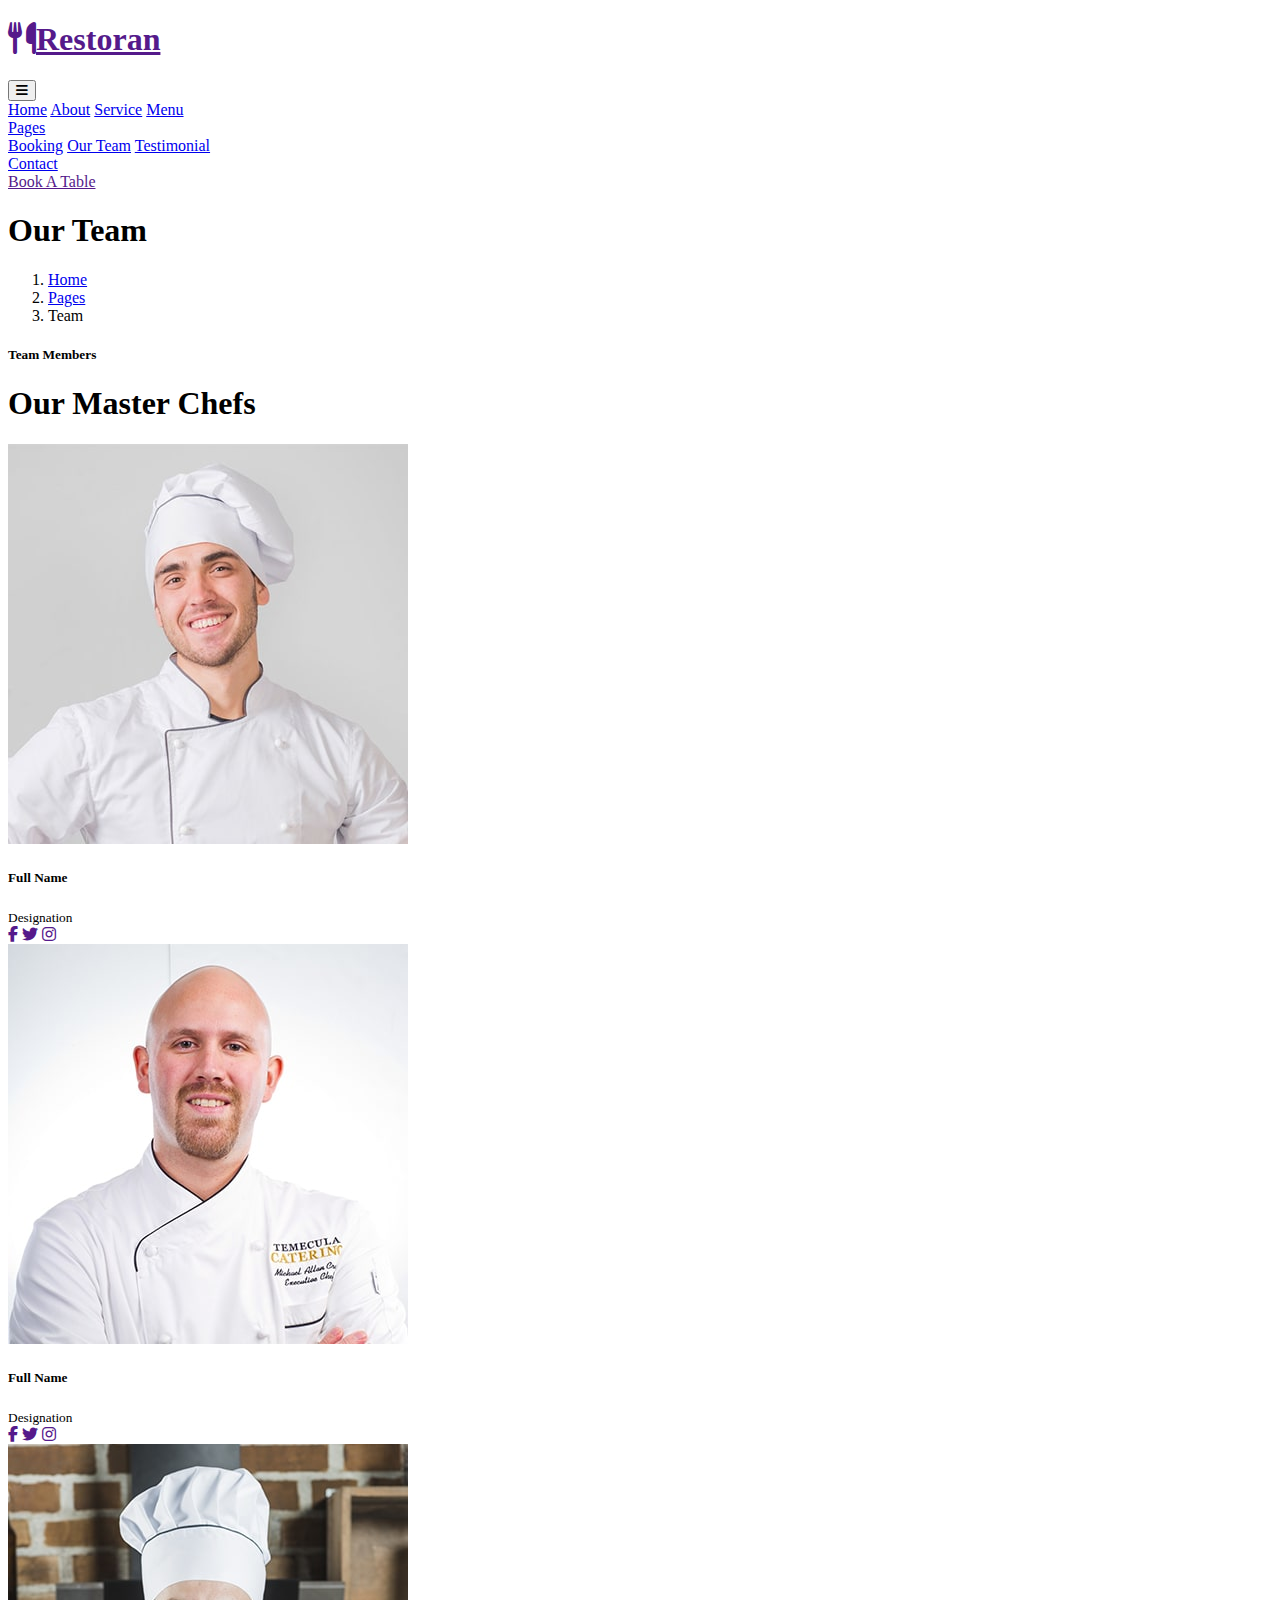
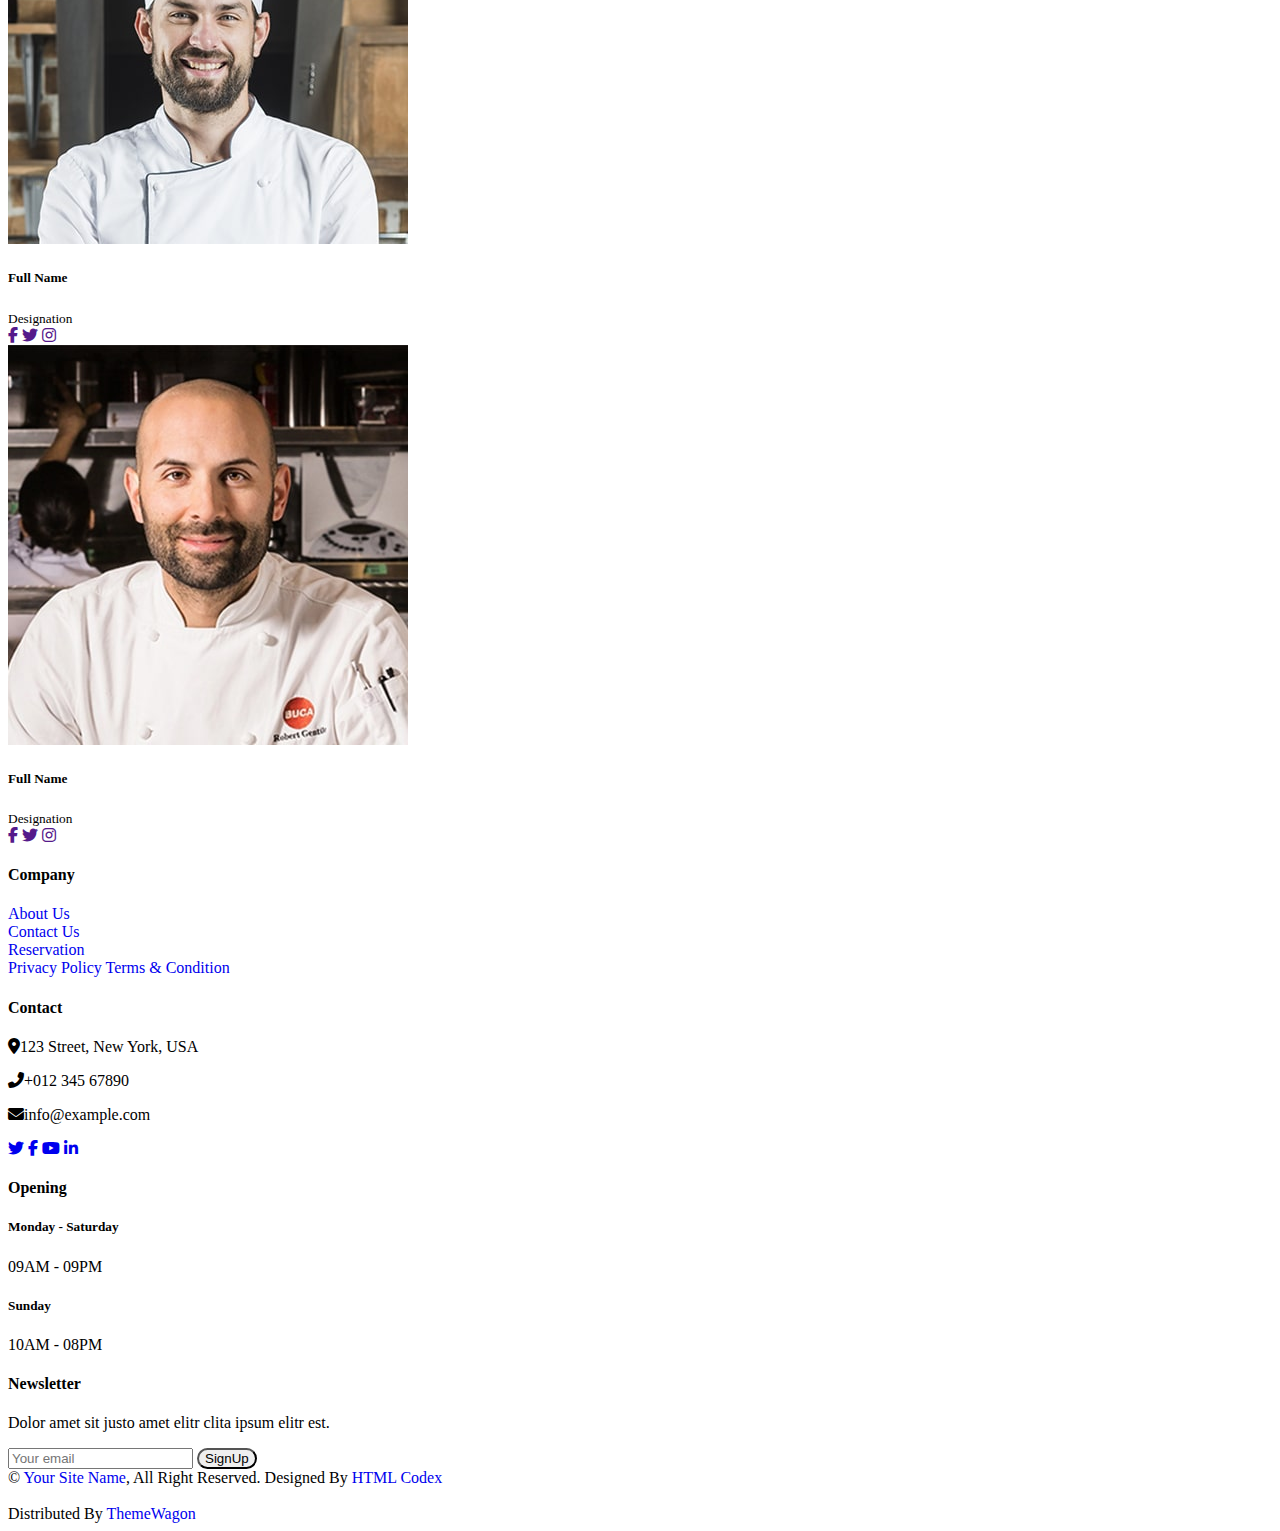
<file: Team.html>
<!DOCTYPE html>
<html lang="en">

<head>
    <meta charset="UTF-8">
    <meta name="viewport" content="width=device-width, initial-scale=1.0">
    <link href="https://cdn.jsdelivr.net/npm/bootstrap@5.0.2/dist/css/bootstrap.min.css" rel="stylesheet"
        integrity="sha384-EVSTQN3/azprG1Anm3QDgpJLIm9Nao0Yz1ztcQTwFspd3yD65VohhpuuCOmLASjC" crossorigin="anonymous">
    <link rel="stylesheet" href="https://cdnjs.cloudflare.com/ajax/libs/font-awesome/6.4.2/css/all.min.css">
    <link rel="stylesheet" href="Restoron.css">
    <title>Our Team</title>
</head>

<body>
    <div class="container-xxl position-relative p-0">
        <nav class="navbar navbar-expand-lg navbar-dark bg-dark px-4 px-lg-5 py-3 py-lg-0">
            <a href="" class="navbar-brand p-0">
                <h1 class="text-danger m-0"><i class="fa fa-utensils me-3"></i>Restoran</h1>
                <!-- <img src="img/logo.png" alt="Logo"> -->
            </a>
            <button class="navbar-toggler" type="button" data-bs-toggle="collapse" data-bs-target="#navbarCollapse">
                <span class="fa fa-bars"></span>
            </button>
            <div class="collapse navbar-collapse" id="navbarCollapse">
                <div class="navbar-nav ms-auto py-0 pe-4">
                    <a href="index.html" class="nav-item nav-link">Home</a>
                    <a href="about.html" class="nav-item nav-link">About</a>
                    <a href="service.html" class="nav-item nav-link">Service</a>
                    <a href="menu.html" class="nav-item nav-link">Menu</a>
                    <div class="nav-item dropdown">
                        <a href="#" class="nav-link dropdown-toggle active" data-bs-toggle="dropdown">Pages</a>
                        <div class="dropdown-menu m-0">
                            <a href="booking.html" class="dropdown-item">Booking</a>
                            <a href="team.html" class="dropdown-item active">Our Team</a>
                            <a href="testimonial.html" class="dropdown-item">Testimonial</a>
                        </div>
                    </div>
                    <a href="contact.html" class="nav-item nav-link">Contact</a>
                </div>
                <a href="" class="btn btn-danger py-2 px-4">Book A Table</a>
            </div>
        </nav>

        <div class="container-xxl py-5 bg-dark hero-header mb-5">
            <div class="container text-center my-5 pt-5 pb-4">
                <h1 class="display-3 text-white mb-3 animated slideInDown">Our Team</h1>
                <nav aria-label="breadcrumb">
                    <ol class="breadcrumb justify-content-center text-uppercase">
                        <li class="breadcrumb-item"><a href="#">Home</a></li>
                        <li class="breadcrumb-item"><a href="#">Pages</a></li>
                        <li class="breadcrumb-item text-white active" aria-current="page">Team</li>
                    </ol>
                </nav>
            </div>
        </div>
    </div>

    <div class="container-xxl pt-5 pb-3">
        <div class="container">
            <div class="text-center wow fadeInUp" data-wow-delay="0.1s"
                style="visibility: visible; animation-delay: 0.1s; animation-name: fadeInUp;">
                <h5 class="section-title ff-secondary text-center text-danger fw-normal">Team Members</h5>
                <h1 class="mb-5">Our Master Chefs</h1>
            </div>
            <div class="row g-4">
                <div class="col-lg-3 col-md-6 wow fadeInUp" data-wow-delay="0.1s"
                    style="visibility: visible; animation-delay: 0.1s; animation-name: fadeInUp;">
                    <div class="team-item text-center rounded overflow-hidden">
                        <div class="rounded-circle overflow-hidden m-4">
                            <img class="img-fluid" src="team-1.jpg" alt="">
                        </div>
                        <h5 class="mb-0">Full Name</h5>
                        <small>Designation</small>
                        <div class="d-flex justify-content-center mt-3">
                            <a class="btn btn-square btn-danger mx-1" href=""><i class="fab fa-facebook-f"></i></a>
                            <a class="btn btn-square btn-danger mx-1" href=""><i class="fab fa-twitter"></i></a>
                            <a class="btn btn-square btn-danger mx-1" href=""><i class="fab fa-instagram"></i></a>
                        </div>
                    </div>
                </div>
                <div class="col-lg-3 col-md-6 wow fadeInUp" data-wow-delay="0.3s"
                    style="visibility: visible; animation-delay: 0.3s; animation-name: fadeInUp;">
                    <div class="team-item text-center rounded overflow-hidden">
                        <div class="rounded-circle overflow-hidden m-4">
                            <img class="img-fluid" src="team-2.jpg" alt="">
                        </div>
                        <h5 class="mb-0">Full Name</h5>
                        <small>Designation</small>
                        <div class="d-flex justify-content-center mt-3">
                            <a class="btn btn-square btn-danger mx-1" href=""><i class="fab fa-facebook-f"></i></a>
                            <a class="btn btn-square btn-danger mx-1" href=""><i class="fab fa-twitter"></i></a>
                            <a class="btn btn-square btn-danger mx-1" href=""><i class="fab fa-instagram"></i></a>
                        </div>
                    </div>
                </div>
                <div class="col-lg-3 col-md-6 wow fadeInUp" data-wow-delay="0.5s"
                    style="visibility: visible; animation-delay: 0.5s; animation-name: fadeInUp;">
                    <div class="team-item text-center rounded overflow-hidden">
                        <div class="rounded-circle overflow-hidden m-4">
                            <img class="img-fluid" src="team-3.jpg" alt="">
                        </div>
                        <h5 class="mb-0">Full Name</h5>
                        <small>Designation</small>
                        <div class="d-flex justify-content-center mt-3">
                            <a class="btn btn-square btn-danger mx-1" href=""><i class="fab fa-facebook-f"></i></a>
                            <a class="btn btn-square btn-danger mx-1" href=""><i class="fab fa-twitter"></i></a>
                            <a class="btn btn-square btn-danger mx-1" href=""><i class="fab fa-instagram"></i></a>
                        </div>
                    </div>
                </div>
                <div class="col-lg-3 col-md-6 wow fadeInUp" data-wow-delay="0.7s"
                    style="visibility: visible; animation-delay: 0.7s; animation-name: fadeInUp;">
                    <div class="team-item text-center rounded overflow-hidden">
                        <div class="rounded-circle overflow-hidden m-4">
                            <img class="img-fluid" src="team-4.jpg" alt="">
                        </div>
                        <h5 class="mb-0">Full Name</h5>
                        <small>Designation</small>
                        <div class="d-flex justify-content-center mt-3">
                            <a class="btn btn-square btn-danger mx-1" href=""><i class="fab fa-facebook-f"></i></a>
                            <a class="btn btn-square btn-danger mx-1" href=""><i class="fab fa-twitter"></i></a>
                            <a class="btn btn-square btn-danger mx-1" href=""><i class="fab fa-instagram"></i></a>
                        </div>
                    </div>
                </div>
            </div>
        </div>
    </div> 
    

    <div class="container-fluid bg-dark text-danger text-light footer pt-5 mt-5 wow fadeIn" data-wow-delay="0.1s"
        style="visibility: visible; animation-delay: 0.1s; animation-name: fadeIn;">
        <div class="container py-5">
            <div class="row g-5">
                <div class="col-lg-3 col-md-6">
                    <h4 class="section-title ff-secondary text-start text-danger fw-normal mb-4">Company</h4>
                    <a class="btn btn-link text-light" href="#">About Us</a><br>
                    <a class="btn btn-link text-light" href="#">Contact Us</a><br>
                    <a class="btn btn-link text-light" href="#">Reservation</a><br>
                    <a class="btn btn-link text-light" href="#">Privacy Policy</a>
                    <a class="btn btn-link text-light" href="#">Terms &amp; Condition</a>
                </div>
                <div class="col-lg-3 col-md-6">
                    <h4 class="section-title ff-secondary text-start text-danger fw-normal mb-4">Contact</h4>
                    <p class="mb-2"><i class="fa fa-map-marker-alt me-3"></i>123 Street, New York, USA</p>
                    <p class="mb-2"><i class="fa fa-phone-alt me-3"></i>+012 345 67890</p>
                    <p class="mb-2"><i class="fa fa-envelope me-3"></i>info@example.com</p>
                    <div class="d-flex pt-2">
                        <a class="btn btn-outline-light btn-social" href="#"><i class="fab fa-twitter"></i></a>
                        <a class="btn btn-outline-light btn-social" href="#"><i class="fab fa-facebook-f"></i></a>
                        <a class="btn btn-outline-light btn-social" href="#"><i class="fab fa-youtube"></i></a>
                        <a class="btn btn-outline-light btn-social" href="#"><i class="fab fa-linkedin-in"></i></a>
                    </div>
                </div>
                <div class="col-lg-3 col-md-6">
                    <h4 class="section-title ff-secondary text-start text-danger fw-normal mb-4">Opening</h4>
                    <h5 class="text-light fw-normal">Monday - Saturday</h5>
                    <p>09AM - 09PM</p>
                    <h5 class="text-light fw-normal">Sunday</h5>
                    <p>10AM - 08PM</p>
                </div>
                <div class="col-lg-3 col-md-6">
                    <h4 class="section-title ff-secondary text-start text-danger fw-normal mb-4">Newsletter</h4>
                    <p>Dolor amet sit justo amet elitr clita ipsum elitr est.</p>
                    <div class="position-relative mx-auto" style="max-width: 400px;">
                        <input class="form-control border-danger w-100 py-3 ps-4 pe-5" type="text"
                            placeholder="Your email">
                        <button type="button"
                            class="btn btn-danger py-2 position-absolute top-0 end-0 mt-2 me-2">SignUp</button>
                    </div>
                </div>
            </div>
        </div>
        <div class="container">
            <div class="copyright">
                <div class="row">
                    <div class="col-md-6 text-center text-md-start mb-3 mb-md-0">
                        © <a class="border-bottom text-light" href="#">Your Site Name</a>, All Right Reserved.
                        Designed By <a class="border-bottom text-light" href="https://htmlcodex.com">HTML
                            Codex</a><br><br>
                        Distributed By <a class="border-bottom text-light" href="https://themewagon.com"
                            target="_blank">ThemeWagon</a>
                    </div>

                </div>
            </div>
        </div>
    </div>
    
</body>
</file>
<file: Restoron.css>
@keyframes rotate {
    from {
        transform: rotate(0deg); 
    }
    to {
        transform: rotate(360deg); 
    }
}


.rotating-image {
    animation: rotate 30s linear infinite; 
}

.tab-class a {
    text-decoration: none;
}

.footer a {
    text-decoration: none;
}


.footer .btn-social i {
    border-radius: 100px;
}

.btn {
    border-radius: 100px;
}
</file>
